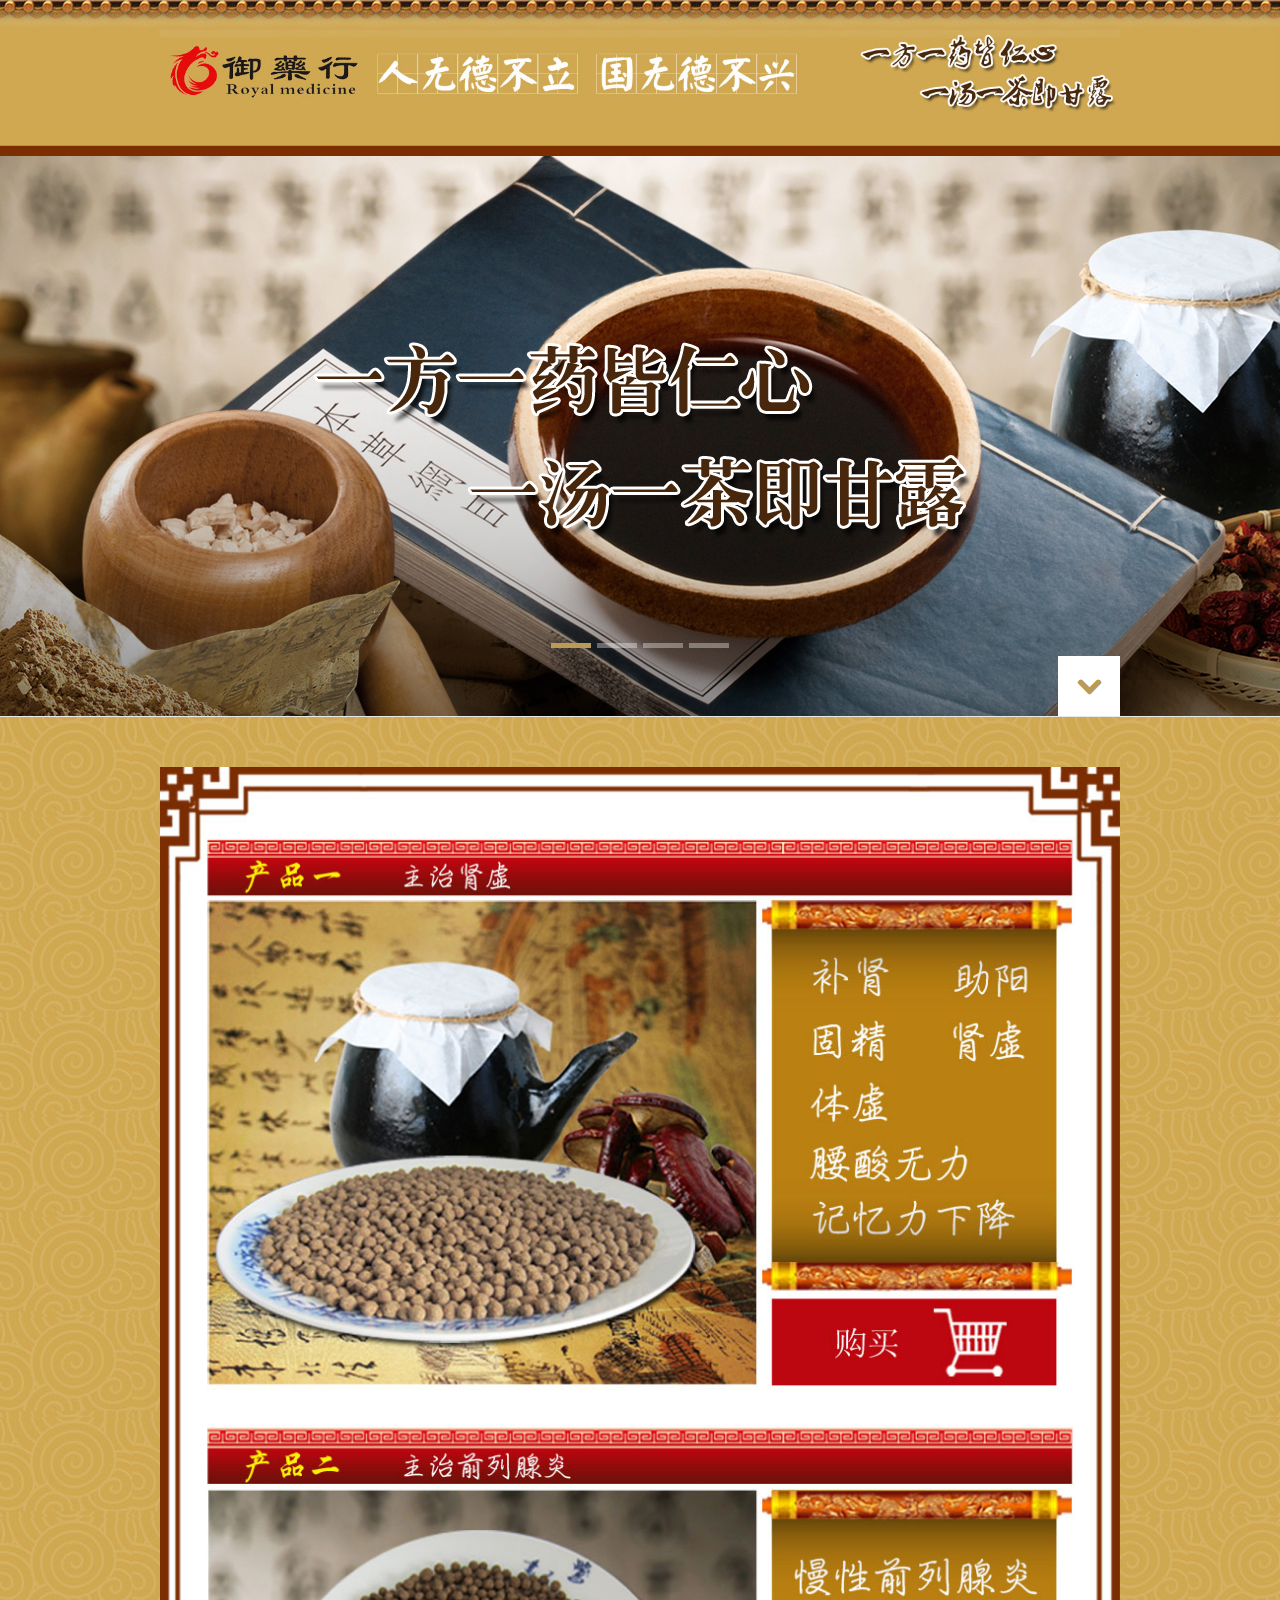
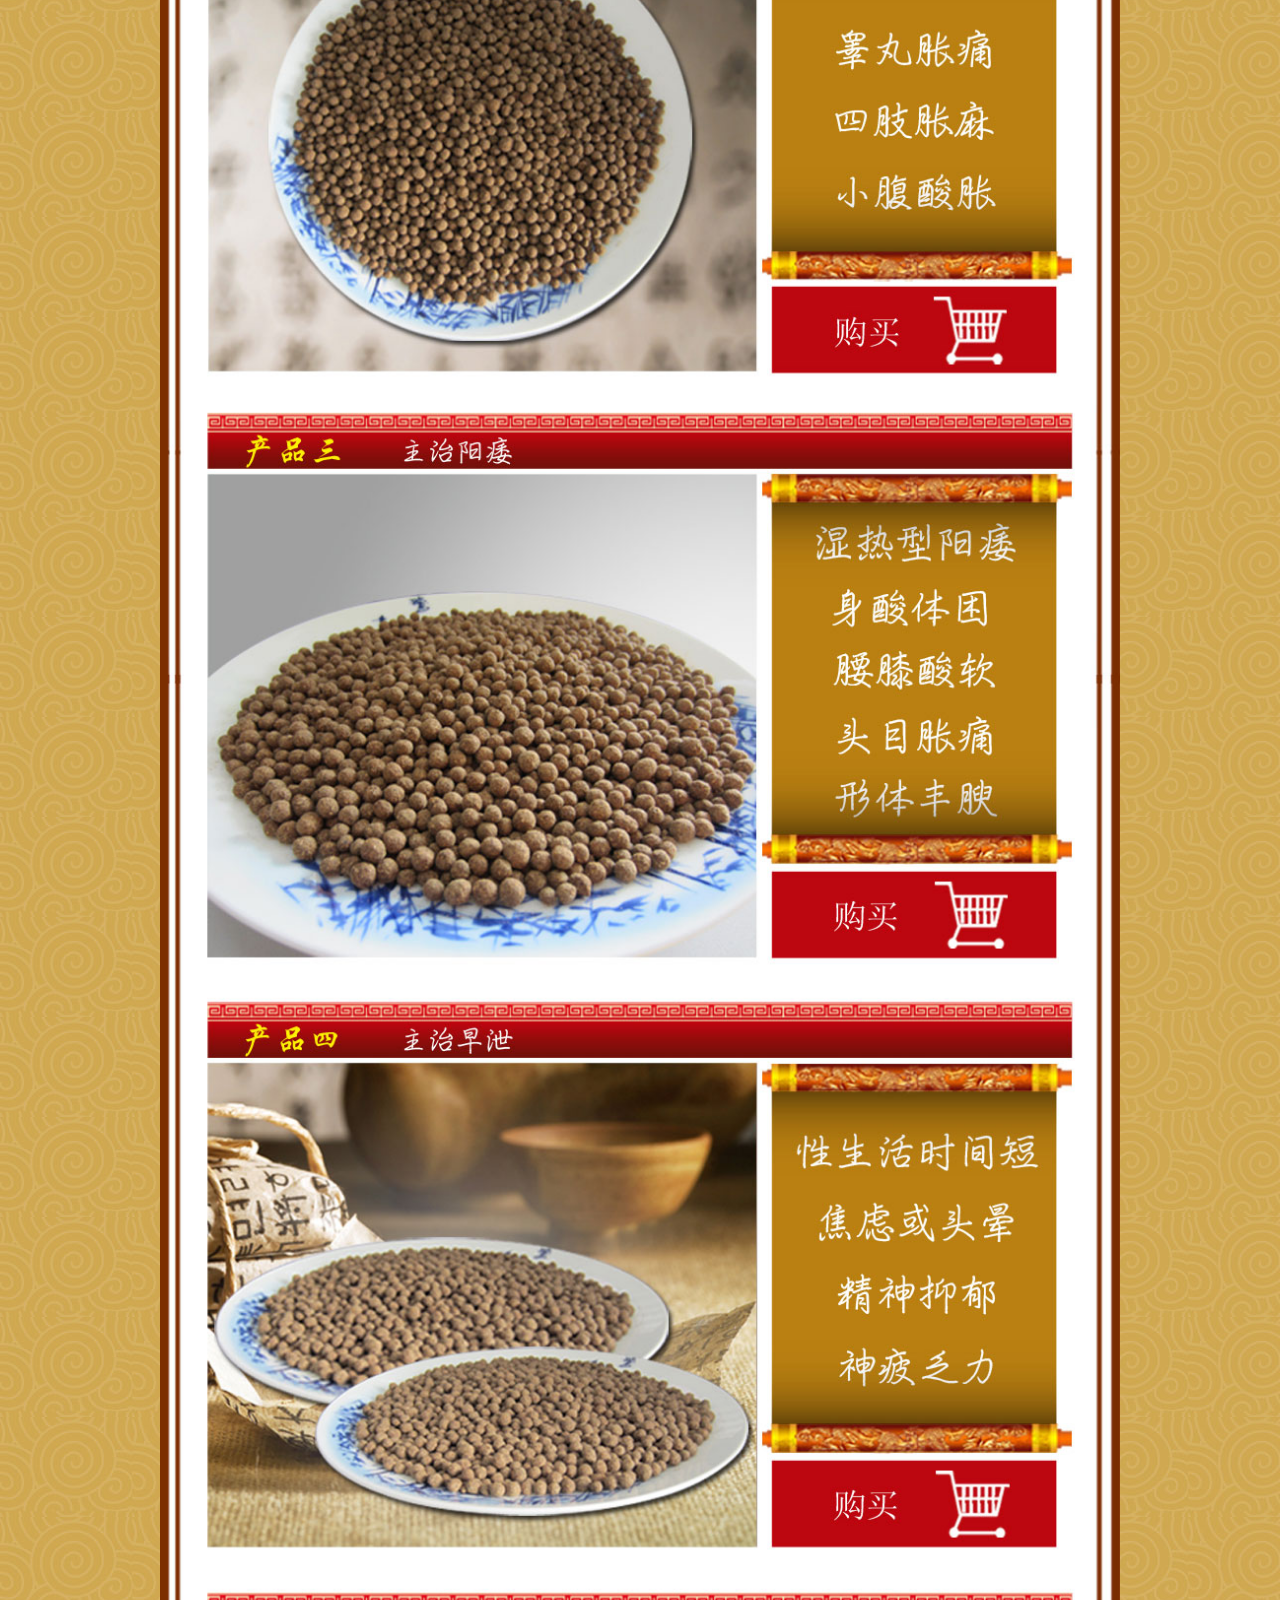
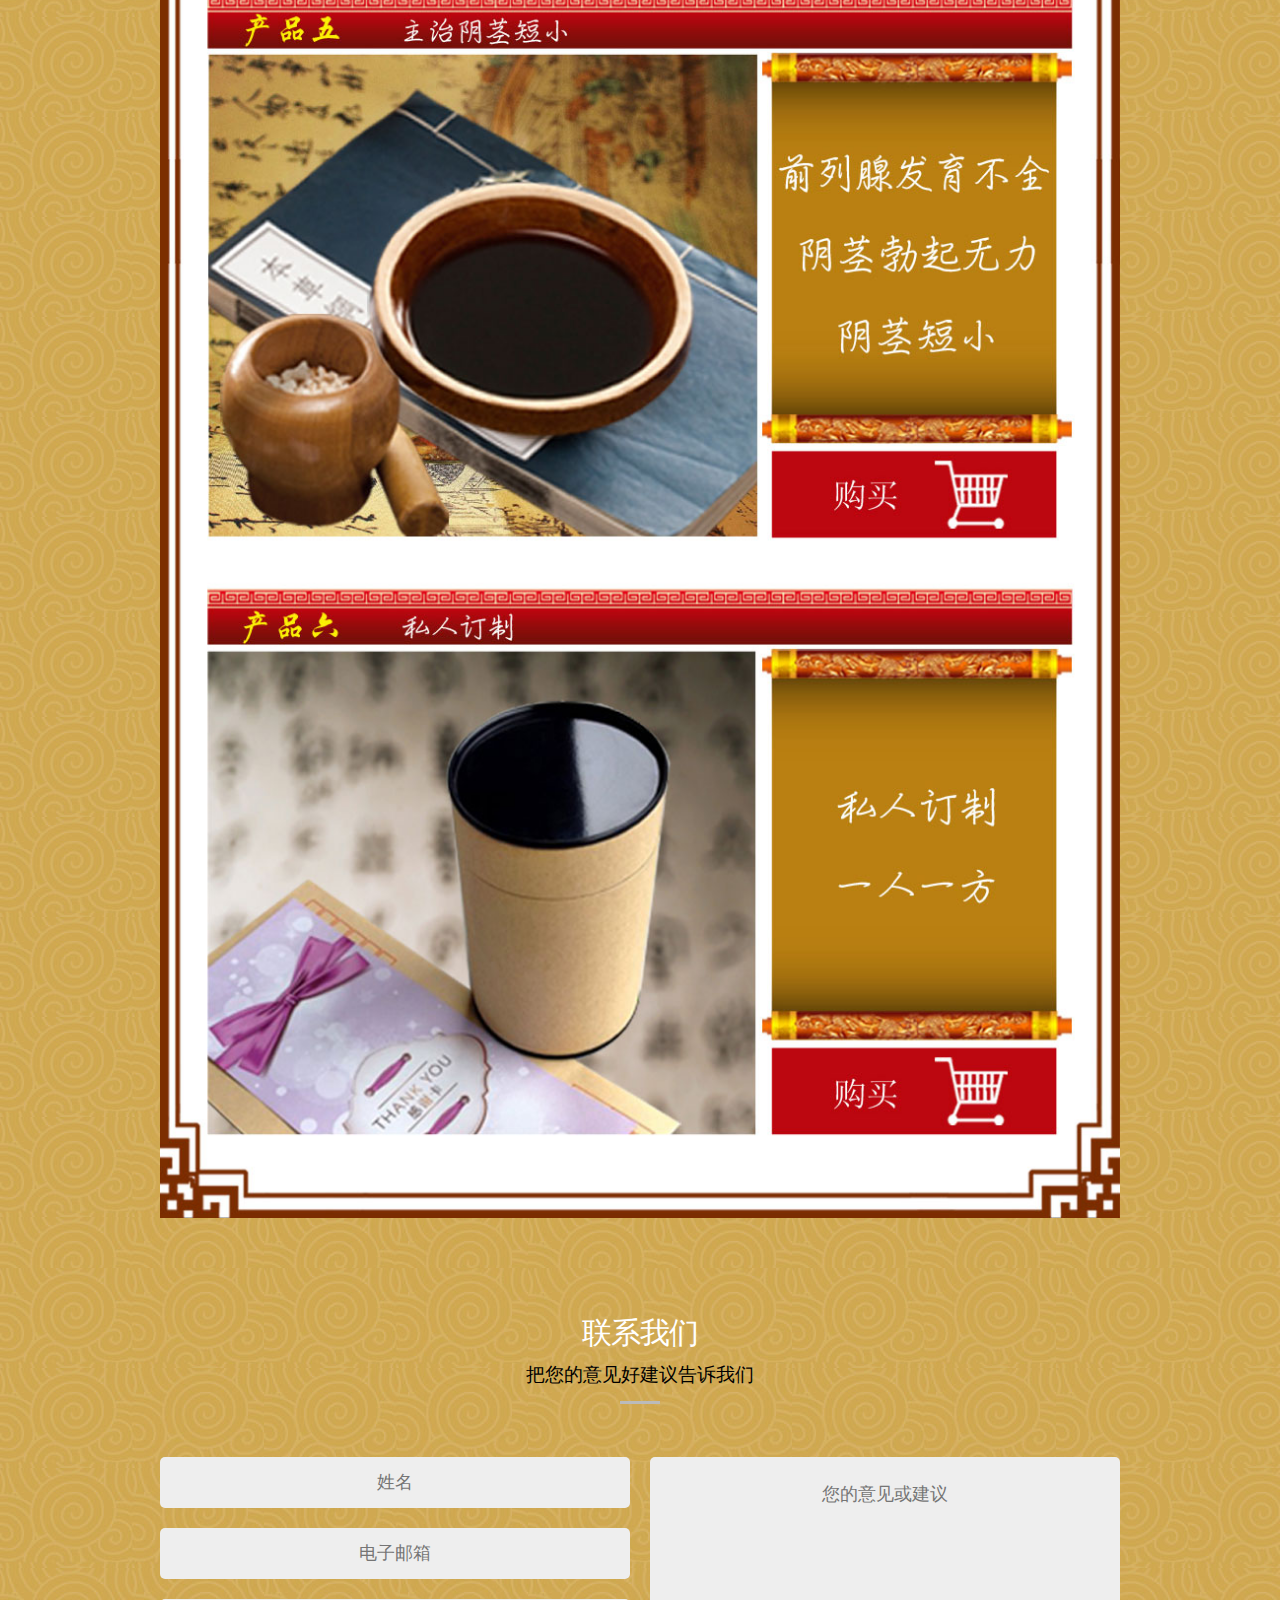
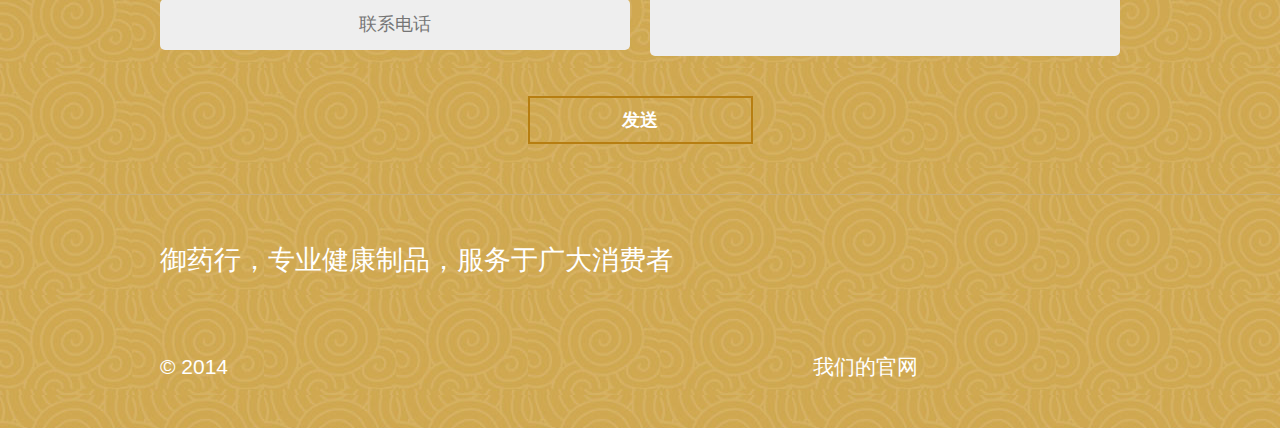
<file: index.html>
<!DOCTYPE HTML>
<!--[if lt IE 9]><html class="lt-ie9"><![endif]-->
<!--[if gt IE 9]><html><![endif]-->
<!--[if !IE]>--> 
<html> <!--<![endif]-->
<head>
<meta http-equiv="Content-Type" content="text/html; charset=utf-8">
<meta name="viewport" content="initial-scale = 1.0, maximum-scale = 1.0, user-scalable = no, width = device-width">
<link rel="shortcut icon" href="imgs/favicon.png">
<title>御药行</title>

<!--[if lt IE 10]>
<link rel="stylesheet" type="text/css" href="css/ie.css" media="screen">
<![endif]-->

<!--[if lt IE 9]>
<script type="text/javascript" src="js/html5shiv.js"></script>
<script type="text/javascript" src="js/html5shiv-printshiv.js"></script>
<![endif]-->
<link rel="stylesheet" type="text/css" href="css/reset.css" media="screen">
<!--Foundations 4 Stylesheets-->
<link rel="stylesheet" type="text/css" href="css/foundation.css" media="screen">
<link rel="stylesheet" type="text/css" href="css/normalize.css" media="screen">

<!--Font Awesome Stylesheet-->
<link rel="stylesheet" type="text/css" href="css/font-awesome.css" media="screen">

<!--Source Sans Pro Google Web Font-->
<!-- <link href='http://fonts.googleapis.com/css?family=Source+Sans+Pro:200,300,400,600,700,900,200italic,300italic,400italic,600italic,700italic,900italic' rel='stylesheet' type='text/css'> -->

<!--Light Box Plugin Stylesheet-->
<link rel="stylesheet" type="text/css" href="css/magnificPopup.css" media="screen">

<!--Tool Tip CSS3 Pulgin-->
<link rel="stylesheet" type="text/css" href="css/hint.css" media="screen">

<!--Main Stylesheet-->
<link rel="stylesheet" type="text/css" href="css/style.css" media="screen">

<!--jQuery JavaScript Library v1.10.2-->
<script type="text/javascript" src="js/jquery.js"> </script>

<!--Foundations 4 JavaScript-->
<script type="text/javascript" src="js/foundation.js"> </script>

<!--Nice Scroll jQuery Plugin-->
<script type="text/javascript" src="js/jquery.nicescroll.min.js"> </script>

<!--jQuery Cycle Plugin-->
<script type="text/javascript" src="js/jqueryCycle.js"> </script>

<!--Lightbox Plugin-->
<script type="text/javascript" src="js/magnificPopup.js"> </script>

<!--jQuery Parallax Plugin-->
<script type="text/javascript" src="js/jquery.parallax-1.1.3.js"> </script>

<!--Appear.js jQuery Plugin -->
<script type="text/javascript" src="js/appear.js"> </script>

<!--Isotope jQuery Plugin -->
<script type="text/javascript" src="js/jquery.isotope.js"> </script>

<!--General Initialization-->
<script type="text/javascript" src="js/general.js"> </script>


</head>

<body>

<div class="loading">
	<div class="holder"><img src="imgs/loading.gif" width="66" height="66" alt="Loading" title="Loading"></div>
</div>

<!--Start of Header-->
<header  class="header-fiexd">
    <div class="row"> 
        <div class="large-12 medium-6 small-4 column"> 
        	<a href="#" class="logo"><img src="imgs/logo.jpg"></a>
        </div>
        
     <!--    <div class="medium-6 small-8 large-hidden medium-show column"> 
        	<a href="#" class="mobileMenuIcon"><i class="icon-reorder"> </i> </a>
        </div>
        
        <div class="large-7 medium-hidden column menu-mt"> 
        	<nav>
            	<ul class="menu-li-border"> 
                    <li class="selected"><a href="#home" class="scroll">首页</a></li>
                    <li><a href="#works" class="scroll">产品</a></li>
                    <li><a href="#contact" class="scroll">联系我们</a></li>
                </ul>
            </nav>
        </div> -->
        
    </div>
</header>
<!--End of Header-->

<!--Start of Banner-->
<section class="banner banner-top" id="home">
		
        <!--Start of Banner Images-->
        <div class="bannerImages" data-cycle-pause-on-hover="true">
            
            <!--Start of Banner Slide-->
            <div class="slide">
            	<img src="imgs/banner1.jpg" class="banner-slide-img" alt="Quality Craftsmanship" title="Quality Craftsmanship">
            </div>
            <!--End of Banner Slide-->
            
            <!--Start of Banner Slide-->
            <div class="slide">
            	<img src="imgs/banner2.jpg" class="banner-slide-img" alt="Pixel Perfect" title="Pixel Perfect">
            </div>
            <!--End of Banner Slide-->
            
            <!--Start of Banner Slide-->
            <div class="slide">
            	<img src="imgs/banner3.jpg" class="banner-slide-img"alt="Let's Get Minimal" title="Let's Get Minimal">
            </div>
            <!--End of Banner Slide-->
            
            <!--Start of Banner Slide-->
            <div class="slide">
            	<img src="imgs/banner4.jpg" class="banner-slide-img"alt="We are Hextag" title="We are Hextag">
            </div>
            <!--End of Banner Slide-->
            
        </div>
        <!--End of Banner Images-->
        
        <!--Start of Banner Arrows-->
        <a href="#" class="prev"><i class="icon-angle-left"></i></a>
        <a href="#" class="next"><i class="icon-angle-right"></i></a>
        <!--End of Banner Arrows-->
        
        <!--Start of Banner Navigation-->
        <div class="bannerNav">
        	<div class="row"> 
            	<div class="large-12 column">
                	<div class="controls"></div>
                </div>
            </div>
        </div>
        <!--End of Banner Navigation-->
        
        <!--Start of Down Arrow-->
        <div class="downArrow"> 
        	<div class="row">
            	<div class="large-1 small-2 column push-11"> 
                	<a href="#works" class="scroll down"><i class="icon-chevron-down"></i></a>
                </div>
            </div>
        </div>
        <!--End of Down Arrow-->
        
</section>
<!--End of Banner-->
<section class="works products-bg" id="works">
    <div class="row">        
       
        
        <!--Start of Portfolio Items-->
        <div class="large-12 column portfolio">
            <div class="row">
                <div class="large-12 medium-6 small-12 column element print">
                   <a href="products_detail.html"><img src="imgs/products_01.jpg"></a> 
                </div>
                <div class="large-12 medium-6 small-12 column element print">
                    <a href="products_detail.html"> <img src="imgs/products_02.jpg"></a> 
                </div>
                <div class="large-12 medium-6 small-12 column element print">
                    <a href="products_detail.html"><img src="imgs/products_03.jpg"></a> 
                </div>
                <div class="large-12 medium-6 small-12 column element print">
                     <a href="products_detail.html"><img src="imgs/products_04.jpg"></a> 
                </div>
                <div class="large-12 medium-6 small-12 column element print">
                     <a href="products_detail.html"><img src="imgs/products_05.jpg"></a> 
                </div>
                <div class="large-12 medium-6 small-12 column element print">
                     <a href="products_detail.html"><img src="imgs/products_06.jpg"></a> 
                </div>
          
           
                
            </div>	
        </div>
        <!--End of Portfolio Items-->
        
    </div>
</section>
<!--End of Recent Works-->

<!--Start of Contact-->
<section class="contact products-bg" id="contact">
	<div class="row">
		
        <!--Start of Heading-->
        <div class="large-7 medium-10 small-12 medium-centered large-centered column">
            <div class="heading"> 
                <h2>联系我们</h2>
                <p class="contactus-p">把您的意见好建议告诉我们</p>
                <span>&nbsp;</span>
            </div>
        </div>
        <!--End of Heading-->
        
        <!--Start of Contact Form-->
        <div class="large-12 column">
        	<div class="row">
            	<form>
                    <div class="large-6 medium-12 column">
                        <input type="text" name="name" class="defaultText" placeholder="姓名">
                        <input type="text" name="email" class="defaultText" placeholder="电子邮箱">
                        <input type="text" name="dob" class="defaultText" placeholder="联系电话">
                    </div>
                    <div class="large-6 medium-12 column">
                        <textarea name="comment" class="defaultText" placeholder="您的意见或建议"></textarea>
                    </div>
                    
                    <div class="large-3 large-centered medium-6 medium-centered column">
                    	<input name="" type="button" value="发送">
                    </div>
                </form>
            </div>
        </div>
        <!--End of Contact Form-->
        
    </div>
</section> 
<!--End of Contact-->

<!--Start of Footer-->
<footer class="products-bg">
    <div class="row">
        <div class="large-12 column">
         <h3>御药行，专业健康制品，服务于广大消费者</h3>   
        </div>
        <div class="large-8 medium-12 column">
            <h4>© 2014 <br/> </h4>
        </div>
        <div class="large-4 medium-12 column">
           <a><h4>我们的官网</h4></a>
        </div>
    </div>
</footer>
<!--End of Footer-->
</body>
</html>
</file>
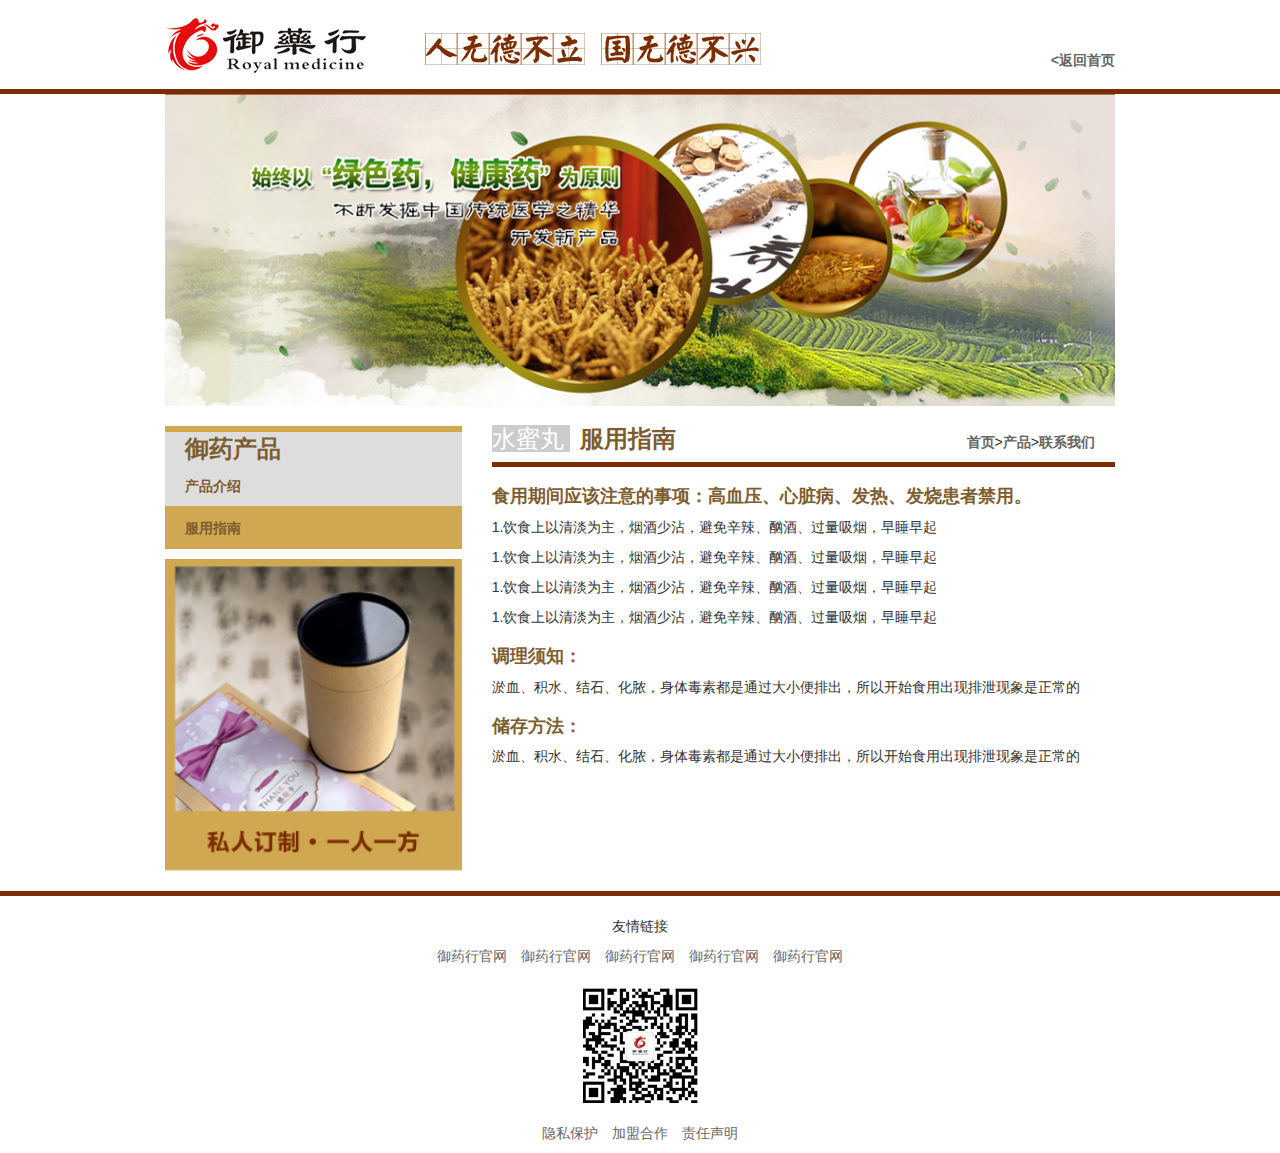
<file: products_design.html>
<!DOCTYPE html>
<html lang="en">
  <head>
    <meta charset="UTF-8">
    <title>
      产品详情页面
    </title>
    <link href="css/reset.css" rel='stylesheet' type='text/css' />
    <link href="css/font-awesome.min.css" rel="stylesheet">
    <!-- Custom Theme files -->
    <link href="css/style.css" rel='stylesheet' type='text/css' />
    <link href="css/bootstrap.css" rel='stylesheet' type='text/css' />
    <!-- jQuery (necessary for Bootstrap's JavaScript plugins) -->
    <script src="js/jquery.min.js">
    </script>
    <script src="js/bootstrap.min.js">
    </script>
  </head>
  
  <body>
    <div class="wapper">
      <!-- menu -->
      <div class="navmenu">
        <div class="container">
          <a href="index.html"><img src="imgs/logo1.png"></a>
          <a class="fr mt40 cr999 products-backhome" href="">
            <返回首页</a>
        </div>
      </div>
      <!-- menu end -->
      <!-- banner -->
      <div class="container">
        <img class="img-responsive pbannerh" src="imgs/pbanner1.png">
      </div>
      <!-- main -->
      <div class="maincontent">
        <div class="container">
          <div class="row">
            <div class="col-xs-4 ">
              <div class="products-leftmenu">
                <span class="products-detail-title">
                  御药产品
                </span>
                <ul class="nav nav-pills nav-stacked" role="tablist">
                  <li role="presentation" ><a href="products_detail.html">产品介绍</a></li>
                  <li role="presentation" class="active"><a href="products_design.html">服用指南</a></li>
                </ul>
              </div>
              <img class="mt10 products-leftimg" src="imgs/left_img.png">
            </div>
            <div class="col-xs-8">
              <div class="row products-rightrow">
                <div class="products-righttitle">
                  <h3>
                    <span class="products-righttilele-span ">
                      水蜜丸
                    </span>
                    <span class="products-righttilele-rspan">
                      服用指南
                    </span>
                  </h3>
                  <div class="products-navmenu">
                    <a href="">首页</a>><a href="'">产品</a>><a href="">联系我们</a>
                  </div>
                </div>
                <h4 class="products-design-h">食用期间应该注意的事项：高血压、心脏病、发热、发烧患者禁用。</h4>
                <p>
                  1.饮食上以清淡为主，烟酒少沾，避免辛辣、酗酒、过量吸烟，早睡早起
                </p>
                <p>
                  1.饮食上以清淡为主，烟酒少沾，避免辛辣、酗酒、过量吸烟，早睡早起
                </p>
                <p>
                  1.饮食上以清淡为主，烟酒少沾，避免辛辣、酗酒、过量吸烟，早睡早起
                </p>
                <p>
                  1.饮食上以清淡为主，烟酒少沾，避免辛辣、酗酒、过量吸烟，早睡早起
                </p>
                 <h4  class="products-design-h">
                   调理须知：
                 </h4>
                 <p>淤血、积水、结石、化脓，身体毒素都是通过大小便排出，所以开始食用出现排泄现象是正常的</p>
                  <h4 class="products-design-h">
                   储存方法：
                 </h4>
                 <p>淤血、积水、结石、化脓，身体毒素都是通过大小便排出，所以开始食用出现排泄现象是正常的</p>
           
            
              </div>
             
           
            </div>
          </div>
          <!-- row end -->
          <div>
          </div>
        </div>
      </div>
      <!-- footer -->
      <div class="pfooter mt20 wmw">
        <div class="text-center">
          <p class="mt20">友情链接</p>
          <a href="">御药行官网</a>
          <a href="">御药行官网</a>
          <a href="">御药行官网</a>
          <a href="">御药行官网</a>
          <a href="">御药行官网</a>
         <div class="mt20">
           <img src="imgs/code.png">  
           <p class="mt20">
               <a href="">隐私保护</a>
               <a href="">加盟合作</a>
               <a href="">责任声明</a>
           </p>
        
         </div>
          
        
        </div>

      </div>
    </div>
  </body>

</html>
</file>
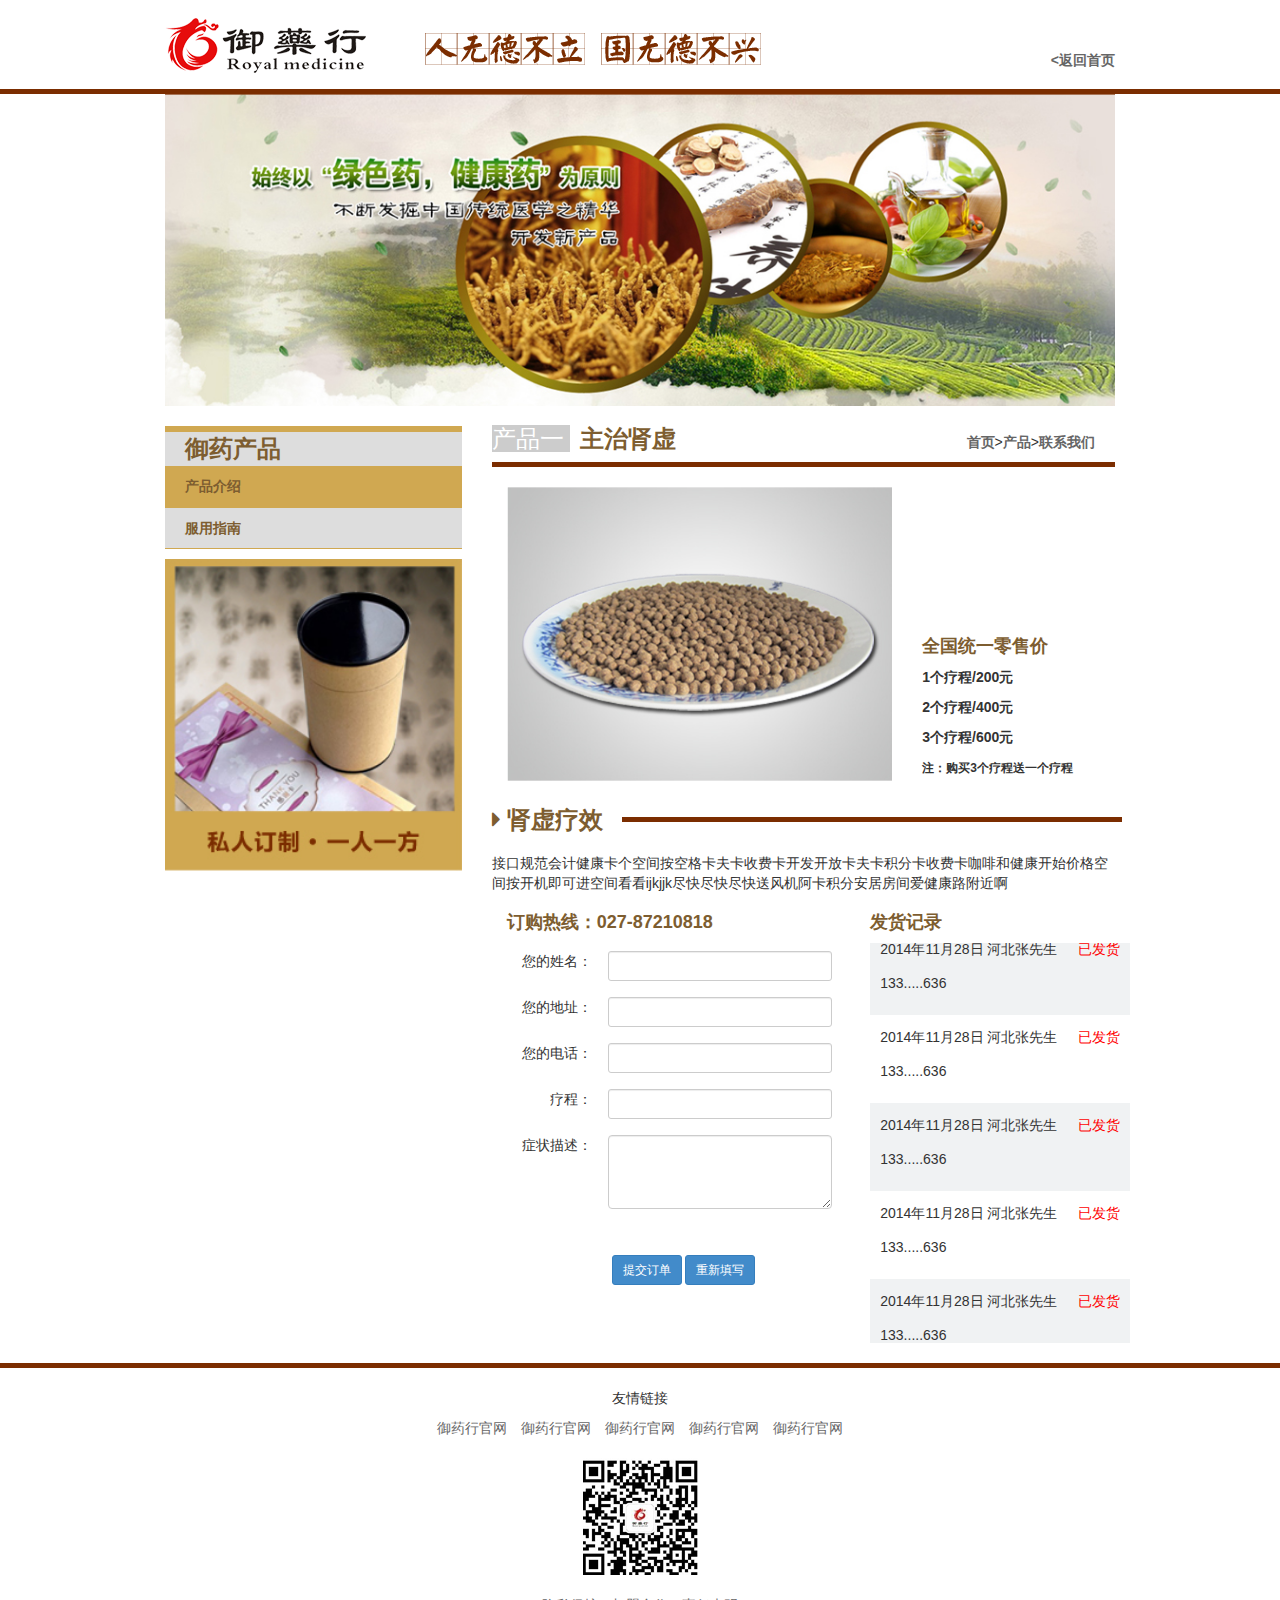
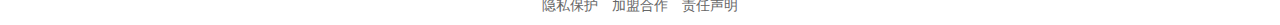
<file: products_detail.html>
<!DOCTYPE html>
<html lang="en">
  <head>
    <meta charset="UTF-8">
    <title>
      产品详情页面
    </title>
    <link href="css/reset.css" rel='stylesheet' type='text/css' />
    <link href="css/font-awesome.min.css" rel="stylesheet">
    <!-- Custom Theme files -->
    <link href="css/style.css" rel='stylesheet' type='text/css' />
    <link href="css/bootstrap.css" rel='stylesheet' type='text/css' />
    <!-- jQuery (necessary for Bootstrap's JavaScript plugins) -->
    <script src="js/jquery.min.js">
    </script>
    <script type="text/javascript" src="js/scroll.js"></script>
    <script src="js/bootstrap.min.js">
    </script>
  </head>
  
  <body>
    <div class="wapper">
      <!-- menu -->
      <div class="navmenu">
        <div class="container">
          <a href="index.html"><img src="imgs/logo1.png"></a>
          <a class="fr mt40 cr999 products-backhome" href="">
            <返回首页</a>
        </div>
      </div>
      <!-- menu end -->
      <!-- banner -->
      <div class="container">
        <img class="img-responsive pbannerh" src="imgs/pbanner1.png">
      </div>
      <!-- main -->
      <div class="maincontent">
        <div class="container">
          <div class="row">
            <div class="col-xs-4 ">
              <div class="products-leftmenu">
                <span class="products-detail-title">
                  御药产品
                </span>
                <ul class="nav nav-pills nav-stacked" role="tablist">
                  <li role="presentation" class="active" ><a href="products_detail.html">产品介绍</a></li>
                  <li role="presentation" ><a href="products_design.html">服用指南</a></li>
                </ul>
              </div>
              <img class="mt10 products-leftimg" src="imgs/left_img.png">
            </div>
            <div class="col-xs-8">
              <div class="row products-rightrow">
                <div class="products-righttitle">
                  <h3>
                    <span class="products-righttilele-span ">
                      产品一
                    </span>
                    <span class="products-righttilele-rspan">
                      主治肾虚
                    </span>
                  </h3>
                  <div class="products-navmenu">
                    <a href="">首页</a>><a href="'">产品</a>><a href="">联系我们</a>
                  </div>
                </div>
                <div class="col-xs-8">
                  <div class="mt20">
                    <img class="img-responsive products-detailimg" src="imgs/products_show.png">
                  </div>
                </div>
                <div class="col-xs-4 products-feature">
                  <h4>
                    全国统一零售价
                  </h4>
                  <p>
                    1个疗程/200元
                  </p>
                  <p>
                    2个疗程/400元
                  </p>
                  <p>
                    3个疗程/600元
                  </p>
                  <p>
                    <span class="f12">
                      注：购买3个疗程送一个疗程
                    </span>
                  </p>
                </div>
              </div>
              <div class="row products-rightrow">
                <div class="products-righttitle1">
                  <h3>
                    <span class="products-righttilele-rspan">
                      <i class="fa fa-caret-right"></i>
                     肾虚疗效
                    </span>
                  </h3>
                  <div class="products-detail">
                    
                  </div>
                </div>
                <p class="mt20">接口规范会计健康卡个空间按空格卡夫卡收费卡开发开放卡夫卡积分卡收费卡咖啡和健康开始价格空间按开机即可进空间看看ijkjjk尽快尽快尽快送风机阿卡积分安居房间爱健康路附近啊</p>
                
              </div>
              <div class="row products-rightrow">                             
                <div class="col-xs-7">
                  <h4 class="products-form-h">订购热线：027-87210818</h4>
                  <form role="form">
                     <table class="table detail-table">
                       <tbody>
                          <tr>
                             <td class="detail-table-td">您的姓名：</td>
                             <td><input type="text" class="form-control input-sm"  ></td>
                          </tr>
                          <tr>
                             <td class="detail-table-td">您的地址：</td>
                             <td><input type="text" class="form-control input-sm"  ></td>
                          </tr>
                          <tr>
                             <td class="detail-table-td">您的电话：</td>
                             <td><input type="text" class="form-control input-sm"  ></td>
                          </tr>
                          <tr>
                             <td class="detail-table-td">疗程：</td>
                             <td><input type="text" class="form-control input-sm"  ></td>
                          </tr>
                          <tr>
                             <td class="detail-table-td">症状描述：</td>
                             <td><textarea class="form-control" rows="3"></textarea></td>
                          </tr>
                          <tr>
                             <td colspan="2" class="text-center">
                              <div class="mt30 ml20">
                                 <button type="button" class="btn btn-primary btn-sm">提交订单</button>
                                 <button type="reset" class="btn btn-primary btn-sm">重新填写</button>
                              </div>
                             </td>
                          </tr>
                       </tbody>
                    </table>
                  </form>
                  </div>
                  <div class="col-xs-5">
                    <div class="box">
                      <div class="bcon">
                       <h4 class="products-form-h">发货记录</h4>
                        <!-- 代码开始 -->
                        <div class="list_lh">
                          <ul>
                            <li>
                              <p>2014年11月28日&nbsp;河北张先生 <span class="crred">已发货</span></p>
                              <p>133.....636</p>
                            </li>
                            <li>
                              <p>2014年11月28日&nbsp;河北张先生 <span class="crred">已发货</span></p>
                              <p>133.....636</p>
                            </li>
                            <li>
                              <p>2014年11月28日&nbsp;河北张先生 <span class="crred">已发货</span></p>
                              <p>133.....636</p>
                            </li>
                            <li>
                              <p>2014年11月28日&nbsp;河北张先生 <span class="crred">已发货</span></p>
                              <p>133.....636</p>
                            </li>
                            <li>
                              <p>2014年11月28日&nbsp;河北张先生 <span class="crred">已发货</span></p>
                              <p>133.....636</p>
                            </li>
                          </ul>
                        </div>
                        <!-- 代码结束 -->
                      </div>
                    </div>
                  </div>                           
              </div>
            </div>
          </div>
          <!-- row end -->
          <div>
          </div>
        </div>
      </div>
      <!-- footer -->
      <div class="pfooter mt20 wmw">
        <div class="text-center">
          <p class="mt20">友情链接</p>
          <a href="">御药行官网</a>
          <a href="">御药行官网</a>
          <a href="">御药行官网</a>
          <a href="">御药行官网</a>
          <a href="">御药行官网</a>
         <div class="mt20">
           <img src="imgs/code.png">  
           <p class="mt20">
               <a href="">隐私保护</a>
               <a href="">加盟合作</a>
               <a href="">责任声明</a>
           </p>
        
         </div>
          
        
        </div>

      </div>
    </div>

  <script type="text/javascript">
$(document).ready(function(){
  $('.list_lh li:even').addClass('lieven');
})
$(function(){
  $("div.list_lh").myScroll({
    speed:40, //数值越大，速度越慢
    rowHeight:68 //li的高度
  });
});
</script>
  </body>

</html>
</file>
<file: css/ie.css>
/*CSS Flip Fallback*/
.no-csstransforms3d .flipper:hover .back {
  z-index: 2;
}

.no-csstransforms3d .mobileMenuIcon {
  display: none;
}
</file>
<file: css/hint.css>
/*! Hint.css - v1.3.0 - 2013-08-05
* http://kushagragour.in/lab/hint/
* Copyright (c) 2013 Kushagra Gour; Licensed MIT */

.hint,[data-hint]{position:relative;display:inline-block}.hint:before,.hint:after,[data-hint]:before,[data-hint]:after{position:absolute;-webkit-transform:translate3d(0,0,0);-moz-transform:translate3d(0,0,0);transform:translate3d(0,0,0);visibility:hidden;opacity:0;z-index:1000000;pointer-events:none;-webkit-transition:.3s ease;-moz-transition:.3s ease;transition:.3s ease}.hint:hover:before,.hint:hover:after,.hint:focus:before,.hint:focus:after,[data-hint]:hover:before,[data-hint]:hover:after,[data-hint]:focus:before,[data-hint]:focus:after{visibility:visible;opacity:1}.hint:before,[data-hint]:before{content:'';position:absolute;background:transparent;border:6px solid transparent;z-index:1000001}.hint:after,[data-hint]:after{content:attr(data-hint);background:#434343;color:#fff;text-shadow:0 -1px 0 #434343;padding:8px 10px;font-size:14px;line-height:12px;white-space:nowrap;box-shadow:4px 4px 8px rgba(0,0,0,.3)}.hint--top:before{border-top-color:#434343}.hint--bottom:before{border-bottom-color:#434343}.hint--left:before{border-left-color:#434343}.hint--right:before{border-right-color:#434343}.hint--top:before{margin-bottom:-12px}.hint--top:after{margin-left:-18px}.hint--top:before,.hint--top:after{bottom:100%;left:50%}.hint--top:hover:after,.hint--top:hover:before,.hint--top:focus:after,.hint--top:focus:before{-webkit-transform:translateY(-8px);-moz-transform:translateY(-8px);transform:translateY(-8px)}.hint--bottom:before{margin-top:-12px}.hint--bottom:after{margin-left:-18px}.hint--bottom:before,.hint--bottom:after{top:100%;left:50%}.hint--bottom:hover:after,.hint--bottom:hover:before,.hint--bottom:focus:after,.hint--bottom:focus:before{-webkit-transform:translateY(8px);-moz-transform:translateY(8px);transform:translateY(8px)}.hint--right:before{margin-left:-12px;margin-bottom:-6px}.hint--right:after{margin-bottom:-14px}.hint--right:before,.hint--right:after{left:100%;bottom:50%}.hint--right:hover:after,.hint--right:hover:before,.hint--right:focus:after,.hint--right:focus:before{-webkit-transform:translateX(8px);-moz-transform:translateX(8px);transform:translateX(8px)}.hint--left:before{margin-right:-12px;margin-bottom:-6px}.hint--left:after{margin-bottom:-14px}.hint--left:before,.hint--left:after{right:100%;bottom:50%}.hint--left:hover:after,.hint--left:hover:before,.hint--left:focus:after,.hint--left:focus:before{-webkit-transform:translateX(-8px);-moz-transform:translateX(-8px);transform:translateX(-8px)}.hint--error:after{background-color:#b34e4d;text-shadow:0 -1px 0 #592726}.hint--error.hint--top:before{border-top-color:#b34e4d}.hint--error.hint--bottom:before{border-bottom-color:#b34e4d}.hint--error.hint--left:before{border-left-color:#b34e4d}.hint--error.hint--right:before{border-right-color:#b34e4d}.hint--warning:after{background-color:#c09854;text-shadow:0 -1px 0 #6c5328}.hint--warning.hint--top:before{border-top-color:#c09854}.hint--warning.hint--bottom:before{border-bottom-color:#c09854}.hint--warning.hint--left:before{border-left-color:#c09854}.hint--warning.hint--right:before{border-right-color:#c09854}.hint--info:after{background-color:#3986ac;text-shadow:0 -1px 0 #193b4d}.hint--info.hint--top:before{border-top-color:#3986ac}.hint--info.hint--bottom:before{border-bottom-color:#3986ac}.hint--info.hint--left:before{border-left-color:#3986ac}.hint--info.hint--right:before{border-right-color:#3986ac}.hint--success:after{background-color:#458746;text-shadow:0 -1px 0 #1a321a}.hint--success.hint--top:before{border-top-color:#458746}.hint--success.hint--bottom:before{border-bottom-color:#458746}.hint--success.hint--left:before{border-left-color:#458746}.hint--success.hint--right:before{border-right-color:#458746}.hint--always:after,.hint--always:before{opacity:1;visibility:visible}.hint--always.hint--top:after,.hint--always.hint--top:before{-webkit-transform:translateY(-8px);-moz-transform:translateY(-8px);transform:translateY(-8px)}.hint--always.hint--bottom:after,.hint--always.hint--bottom:before{-webkit-transform:translateY(8px);-moz-transform:translateY(8px);transform:translateY(8px)}.hint--always.hint--left:after,.hint--always.hint--left:before{-webkit-transform:translateX(-8px);-moz-transform:translateX(-8px);transform:translateX(-8px)}.hint--always.hint--right:after,.hint--always.hint--right:before{-webkit-transform:translateX(8px);-moz-transform:translateX(8px);transform:translateX(8px)}.hint--rounded:after{border-radius:4px}.hint--bounce:before,.hint--bounce:after{-webkit-transition:opacity .3s ease,visibility .3s ease,-webkit-transform .3s cubic-bezier(0.71,1.7,.77,1.24);-moz-transition:opacity .3s ease,visibility .3s ease,-moz-transform .3s cubic-bezier(0.71,1.7,.77,1.24);transition:opacity .3s ease,visibility .3s ease,transform .3s cubic-bezier(0.71,1.7,.77,1.24)}
</file>
<file: css/style.css>
/*Colors*/
/*General*/
/*General Mixins*/
/*General Document Styles*/
body {
  font-family: 'Source Sans Pro', Helvetica, Arial, sans-serif;
  color: #999b9e;
}

.heading {
  float: left;
  width: 100%;
  padding: 0 0 40px 0;
  text-align: center;
}
.heading h2 {
  color: #fff;
  font-size: 1.875em;
  font-weight: 400;
  margin: 0;
  letter-spacing: -1px;
}
.heading p {
  font-size: 1.188em;
  font-weight: 400;
  margin: 17px 0;
}
.heading span {
  height: 3px;
  width: 40px;
  background: #bbbbbb;
  display: inline-block;
}

.nicescroll-rails {
  z-index: 9999999999 !important;
}
.nicescroll-rails div {
  -webkit-border-radius: 0 !important;
  -moz-border-radius: 0 !important;
  -ms-border-radius: 0 !important;
  -o-border-radius: 0 !important;
  border-radius: 0 !important;
  background-color: #BA9A57 !important;
  border-color: #BA9A57 !important;
}

.loading {
  width: 100%;
  height: 100%;
  position: fixed;
  background: white;
  z-index: 10000;
  text-align: center;
  display: table;
}
.loading .holder {
  display: table-cell;
  vertical-align: middle;
}

/*Top Bar*/
.topBar {
  float: left;
  width: 100%;
  background: #f2f2f2;
  border-bottom: 1px solid #e7e7e7;
  padding: 5px 0;
}
.topBar a {
  float: right;
  font-size: 1em;
  color: #878787;
  margin: 0 0 0 10px;
  -webkit-transition: color 0.3s ease-in, color 0.35s ease-out;
  -moz-transition: color 0.3s ease-in, color 0.35s ease-out;
  -o-transition: color 0.3s ease-in, color 0.35s ease-out;
  transition: color 0.3s ease-in, color 0.35s ease-out;
}
.topBar a:hover {
  color: #66cdbd;
}

/*Header*/
header {
  float: left;
  width: 100%;
  padding: 30px 0 22px 0;
  border-bottom: 6px solid #7c2e00;
  background: url(../imgs/menu_bg.jpg) repeat-x !important;
}
header a.logo {
  font-size: 1.875em;
  font-weight: 700;
  color: #5f6265;
  letter-spacing: -1px;
}
header a.logo:hover {
  color: #66cdbd;
}
header a.mobileMenuIcon {
  float: right;
  margin: -3px 0 0 0;
}
header a.mobileMenuIcon:hover i {
  color: #66cdbd;
}
header a.mobileMenuIcon i {
  color: #999b9e;
  font-size: 2em;
}
header nav ul {
  float: right;
  list-style: none;
  margin: 0;
  line-height: 1em;
  padding: 4px 0 0 0;
}
header nav ul li {
  float: left;
  padding: 0 0 4px 0;
  margin: 0 0 0 33px;
}
header nav ul li:hover a {
  color: #000;
}
header nav ul li.selected a {
  font-weight: bolder;
}
header nav ul li a {
  font-weight: bolder;
  letter-spacing: -1px;
  font-size: 1.125em;
  color: #333;
  -webkit-transition: color 0.3s ease-in;
  -moz-transition: color 0.3s ease-in;
  -o-transition: color 0.3s ease-in;
  transition: color 0.3s ease-in;
}

/*Banner*/
section.banner {
  float: left;
  width: 100%;
  position: relative;
  overflow: hidden;
}
section.banner .bannerImages {
  float: left;
  width: 100%;
  height: 560px;
  overflow: hidden;
}
section.banner .bannerImages .slide {
  float: left;
  width: 100%;
  position: relative;
  height: 560px;
}
section.banner .bannerImages .slide .text {
  position: absolute;
  float: left;
  width: 100%;
  height: 100%;
  z-index: 2;
  display: table;
  margin: -1000px 0 0 0;
  padding: 0 20px;
  box-sizing: border-box;
}
section.banner .bannerImages .slide .text .holder {
  margin: 0 auto;
  width: 960px;
  text-align: center;
  display: table-cell;
  vertical-align: middle;
}
section.banner .bannerImages .slide .text .holder h2 {
  font-weight: 200;
  font-size: 3.125em;
  color: white;
  margin: 0 0 20px 0;
  float: left;
  width: 100%;
  text-align: center;
}
section.banner .bannerImages .slide .text .holder p {
  font-size: 1.375em;
  font-weight: 200;
  color: white;
  margin: 0;
  line-height: 26px;
  float: left;
  width: 100%;
  text-align: center;
}
section.banner .bannerImages .slide .text .holder a {
  color: white;
  text-transform: uppercase;
  font-weight: 600;
  border: 2px solid white;
  -webkit-transition: color 0.4s ease-in, background 0.4s ease-in, border 0.2s ease-in;
  -moz-transition: color 0.4s ease-in, background 0.4s ease-in, border 0.2s ease-in;
  -o-transition: color 0.4s ease-in, background 0.4s ease-in, border 0.2s ease-in;
  transition: color 0.4s ease-in, background 0.4s ease-in, border 0.2s ease-in;
  padding: 10px 25px;
  display: inline-block;
  margin: 50px 0 0 0;
  font-size: 1.188em;
  opacity: 0;
}
section.banner .bannerImages .slide .text .holder a:hover {
  background: white;
  color: #66cdbd;
}
section.banner .bannerImages .slide img {
  max-width: 1920px;
  position: absolute;
  left: 50%;
  top: 0;
  margin: 0 0 0 -960px;
  z-index: 1;
}
section.banner a.prev {
  position: absolute;
  left: 30px;
  top: 120%;
  color: white;
  z-index: 100;
  font-size: 4.250em;
  margin: -34px 0 0 0;
  -webkit-transition: top 0.3s ease-in;
  -moz-transition: top 0.3s ease-in;
  -o-transition: top 0.3s ease-in;
  transition: top 0.3s ease-in;
}
section.banner a.prev i {
  filter: progid:DXImageTransform.Microsoft.Alpha(Opacity=35);
  opacity: 0.35;
  -webkit-transition: opacity 0.3s ease-in;
  -moz-transition: opacity 0.3s ease-in;
  -o-transition: opacity 0.3s ease-in;
  transition: opacity 0.3s ease-in;
}
section.banner a.prev i:hover {
  filter: progid:DXImageTransform.Microsoft.Alpha(Opacity=100);
  opacity: 1;
}
section.banner a.next {
  position: absolute;
  right: 30px;
  top: 120%;
  color: white;
  z-index: 100;
  font-size: 4.250em;
  margin: -34px 0 0 0;
  -webkit-transition: top 0.3s ease-in;
  -moz-transition: top 0.3s ease-in;
  -o-transition: top 0.3s ease-in;
  transition: top 0.3s ease-in;
}
section.banner a.next i {
  filter: progid:DXImageTransform.Microsoft.Alpha(Opacity=35);
  opacity: 0.35;
  -webkit-transition: opacity 0.3s ease-in;
  -moz-transition: opacity 0.3s ease-in;
  -o-transition: opacity 0.3s ease-in;
  transition: opacity 0.3s ease-in;
}
section.banner a.next i:hover {
  filter: progid:DXImageTransform.Microsoft.Alpha(Opacity=100);
  opacity: 1;
}
section.banner:hover a.prev {
  -webkit-transition: top 0.3s ease-in;
  -moz-transition: top 0.3s ease-in;
  -o-transition: top 0.3s ease-in;
  transition: top 0.3s ease-in;
  top: 50%;
}
section.banner:hover a.next {
  -webkit-transition: top 0.3s ease-in;
  -moz-transition: top 0.3s ease-in;
  -o-transition: top 0.3s ease-in;
  transition: top 0.3s ease-in;
  top: 50%;
}
section.banner .downArrow {
  float: left;
  width: 100%;
  position: absolute;
  bottom: 0;
  left: 0;
  z-index: 100;
}
section.banner .downArrow a.down {
  float: left;
  width: 100%;
  height: 60px;
  background: #fff;
  text-align: center;
}
section.banner .downArrow a.down i {
  color: #BA9A57;
  font-size: 1.688em;
  line-height: 60px;
  -webkit-transition: line-height 0.1s ease-in;
  -moz-transition: line-height 0.1s ease-in;
  -o-transition: line-height 0.1s ease-in;
  transition: line-height 0.1s ease-in;
}
section.banner .downArrow a.down:hover i {
  line-height: 80px;
}
section.banner .bannerNav {
  float: left;
  width: 100%;
  position: absolute;
  bottom: 65px;
  left: 0;
  z-index: 100;
  text-align: center;
}
section.banner .bannerNav span {
  display: inline-block;
  width: 40px;
  height: 5px;
  margin: 0 3px;
  overflow: hidden;
  background: white;
  text-indent: 10000px;
  filter: progid:DXImageTransform.Microsoft.Alpha(Opacity=35);
  opacity: 0.35;
  -webkit-transition: all 0.3s ease-in;
  -moz-transition: all 0.3s ease-in;
  -o-transition: all 0.3s ease-in;
  transition: all 0.3s ease-in;
  cursor: pointer;
}
section.banner .bannerNav span.cycle-pager-active {
  filter: progid:DXImageTransform.Microsoft.Alpha(Opacity=100);
  opacity: 1;
  background: #BA9A57;
}
section.banner .bannerNav span:hover {
  filter: progid:DXImageTransform.Microsoft.Alpha(Opacity=100);
  opacity: 1;
  background: #BA9A57;
}

/*Welcome Text*/
section.welcomeText {
  float: left;
  width: 100%;
  padding: 60px 0;
}
section.welcomeText h1 {
  margin: 0;
  text-align: center;
  font-size: 1.7em;
  font-weight: 300;
  line-height: 32px;
  color: #87898b;
}
section.welcomeText h1 span {
  color: #66cdbd;
  text-decoration: underline;
  font-weight: 400;
}

/*Recent Works*/
section.works {
  float: left;
  width: 100%;
  background: #f2f2f2;
  padding: 50px 0;
  border-top: 1px solid #e7e7e7;
}
section.works .large-6.element {
  width: 48.7%;
}
section.works nav {
  float: left;
  width: 100%;
  text-align: center;
  margin: 0 0 40px 0;
}
section.works nav ul {
  float: left;
  width: 100%;
  text-align: center;
  list-style: none;
  margin: 0;
  padding: 0;
}
section.works nav ul li {
  display: inline-block;
}
section.works nav ul li a {
  display: block;
  font-size: 0.875em;
  font-weight: 600;
  color: #87898b;
  padding: 3px 13px;
  border: 2px solid rgba(135, 137, 139, 0.5);
  -webkit-transition: color 0.2s ease-in, background 0.2s ease-in, border-color 0.2s ease-in;
  -moz-transition: color 0.2s ease-in, background 0.2s ease-in, border-color 0.2s ease-in;
  -o-transition: color 0.2s ease-in, background 0.2s ease-in, border-color 0.2s ease-in;
  transition: color 0.2s ease-in, background 0.2s ease-in, border-color 0.2s ease-in;
}
section.works nav ul li a:hover, section.works nav ul li a.current {
  color: white;
  background: #66cdbd;
  border-color: #66cdbd;
}
section.works article.portfolioItem {
  float: left;
  width: 100%;
  -webkit-perspective: 1000;
  -moz-perspective: 1000;
  -ms-perspective: 1000;
  -o-perspective: 1000;
  perspective: 1000;
  margin: 0 0 20px 0;
}
section.works article.portfolioItem .flipper, section.works article.portfolioItem .front, section.works article.portfolioItem .back {
  float: left;
  width: 100%;
}
section.works article.portfolioItem .flipper {
  -webkit-transition: 1s;
  -moz-transition: 1s;
  -o-transition: 1s;
  transition: 1s;
  -webkit-transform-style: preserve-3d;
  -moz-transform-style: preserve-3d;
  -ms-transform-style: preserve-3d;
  -o-transform-style: preserve-3d;
  transform-style: preserve-3d;
  position: relative;
}
section.works article.portfolioItem .flipper.first {
  filter: progid:DXImageTransform.Microsoft.Alpha(Opacity=0);
  opacity: 0;
}
section.works article.portfolioItem .front, section.works article.portfolioItem .back {
  -webkit-backface-visibility: hidden;
  -moz-backface-visibility: hidden;
  -ms-backface-visibility: hidden;
  -o-backface-visibility: hidden;
  backface-visibility: hidden;
  position: absolute;
  top: 0;
  left: 0;
}
section.works article.portfolioItem .front {
  z-index: 2;
}
section.works article.portfolioItem .back {
  -webkit-transform: rotateY(180deg);
  -moz-transform: rotateY(180deg);
  -ms-transform: rotateY(180deg);
  -o-transform: rotateY(180deg);
  transform: rotateY(180deg);
  background: #66cdbd;
  display: table;
}
section.works article.portfolioItem .back .holder {
  display: table-cell;
  vertical-align: middle;
  text-align: center;
  color: white;
}
section.works article.portfolioItem .back .holder h4 {
  font-size: 1.625em;
  margin: 0 0 5px 0;
  letter-spacing: 0;
  font-weight: 500;
}
section.works article.portfolioItem .back .holder span {
  font-size: 1em;
  font-weight: 200;
  font-style: italic;
}
section.works article.portfolioItem:hover .flipper {
  -webkit-transform: rotateY(180deg);
  -moz-transform: rotateY(180deg);
  -ms-transform: rotateY(180deg);
  -o-transform: rotateY(180deg);
  transform: rotateY(180deg);
}
section.works .btn {
  text-align: center;
  float: left;
  width: 100%;
  margin: 30px 0 0 0;
}
section.works .btn a.more {
  background: none;
  color: #66cdbd;
  text-transform: uppercase;
  font-weight: 600;
  border: 2px solid #66cdbd;
  -webkit-transition: color 0.2s ease-in, background 0.2s ease-in, border 0.2s ease-in;
  -moz-transition: color 0.2s ease-in, background 0.2s ease-in, border 0.2s ease-in;
  -o-transition: color 0.2s ease-in, background 0.2s ease-in, border 0.2s ease-in;
  transition: color 0.2s ease-in, background 0.2s ease-in, border 0.2s ease-in;
  font-size: 1.188em;
  padding: 8px 28px 6px 28px;
  line-height: 21px;
  display: inline-block;
}
section.works .btn a.more:hover {
  background: #66cdbd;
  color: white;
  border: 2px solid #66cdbd;
}

/*Recent Works*/
section.team {
  float: left;
  width: 100%;
  padding: 50px 0;
}

/* Start: Recommended Isotope styles */
/**** Isotope Filtering ****/
.isotope-item {
  z-index: 2;
}

.isotope-hidden.isotope-item {
  pointer-events: none;
  z-index: 1;
}

/**** Isotope CSS3 transitions ****/
.isotope,
.isotope .isotope-item {
  -webkit-transition-duration: 0.8s;
  -moz-transition-duration: 0.8s;
  -ms-transition-duration: 0.8s;
  -o-transition-duration: 0.8s;
  transition-duration: 0.8s;
}

.isotope {
  -webkit-transition-property: height, width;
  -moz-transition-property: height, width;
  -ms-transition-property: height, width;
  -o-transition-property: height, width;
  transition-property: height, width;
}

.isotope .isotope-item {
  -webkit-transition-property: -webkit-transform, opacity;
  -moz-transition-property: -moz-transform, opacity;
  -ms-transition-property: -ms-transform, opacity;
  -o-transition-property: -o-transform, opacity;
  transition-property: transform, opacity;
}

/**** disabling Isotope CSS3 transitions ****/
.isotope.no-transition,
.isotope.no-transition .isotope-item,
.isotope .isotope-item.no-transition {
  -webkit-transition-duration: 0s;
  -moz-transition-duration: 0s;
  -ms-transition-duration: 0s;
  -o-transition-duration: 0s;
  transition-duration: 0s;
}

/* End: Recommended Isotope styles */
/*Team*/
.teamMembers {
  float: left;
  width: 100%;
  padding: 0 0 50px 0;
}
.teamMembers article.member {
  float: left;
  width: 100%;
  -webkit-perspective: 1000;
  -moz-perspective: 1000;
  -ms-perspective: 1000;
  -o-perspective: 1000;
  perspective: 1000;
}
.teamMembers article.member .flipper, .teamMembers article.member .front, .teamMembers article.member .back {
  float: left;
  width: 100%;
}
.teamMembers article.member .flipper {
  -webkit-transition: 1s;
  -moz-transition: 1s;
  -o-transition: 1s;
  transition: 1s;
  -webkit-transform-style: preserve-3d;
  -moz-transform-style: preserve-3d;
  -ms-transform-style: preserve-3d;
  -o-transform-style: preserve-3d;
  transform-style: preserve-3d;
  position: relative;
}
.teamMembers article.member .front, .teamMembers article.member .back {
  -webkit-backface-visibility: hidden;
  -moz-backface-visibility: hidden;
  -ms-backface-visibility: hidden;
  -o-backface-visibility: hidden;
  backface-visibility: hidden;
  position: absolute;
  top: 0;
  left: 0;
}
.teamMembers article.member .front {
  z-index: 2;
  text-align: center;
}
.teamMembers article.member .back {
  -webkit-transform: rotateY(180deg);
  -moz-transform: rotateY(180deg);
  -ms-transform: rotateY(180deg);
  -o-transform: rotateY(180deg);
  transform: rotateY(180deg);
  background: #66cdbd;
  display: table;
}
.teamMembers article.member .back .holder {
  display: table-cell;
  vertical-align: middle;
  text-align: center;
  color: white;
  padding: 0 20px;
}
.teamMembers article.member .back .holder h4 {
  font-size: 1.625em;
  margin: 0 0 10px 0;
  letter-spacing: 0;
  font-weight: 500;
  display: block;
}
.teamMembers article.member .back .holder span {
  font-size: 1em;
  font-weight: 200;
  font-style: italic;
  margin: 0 0 13px 0;
  display: block;
}
.teamMembers article.member .back .holder .social {
  display: block;
}
.teamMembers article.member .back .holder .social a {
  display: inline-block;
  color: white;
  margin: 0 5px;
}
.teamMembers article.member .back .holder .social a:hover {
  color: #5c5c5c;
}
.teamMembers article.member:hover .flipper {
  -webkit-transform: rotateY(180deg);
  -moz-transform: rotateY(180deg);
  -ms-transform: rotateY(180deg);
  -o-transform: rotateY(180deg);
  transform: rotateY(180deg);
}
.teamMembers article.member .info {
  float: left;
  width: 100%;
  text-align: center;
  background: #f2f2f2;
  padding: 20px 0;
}
.teamMembers article.member .info h3 {
  font-size: 1.188em;
  font-weight: 600;
  color: #87898b;
  margin: 0;
  display: block;
  padding: 0 0 5px 0;
}
.teamMembers article.member .info span {
  font-weight: 600;
  color: #66cdbd;
  font-style: italic;
}

.teamInfo h2 {
  float: left;
  width: 100%;
  font-size: 1.438em;
  color: #66cdbd;
  margin: 0 0 25px 0;
  font-weight: 600;
  letter-spacing: -1px;
}
.teamInfo p {
  font-size: 1.063em;
  font-weight: 300;
  line-height: 20px;
  margin: 0 0 30px 0;
}
.teamInfo a.btn {
  background: none;
  color: #66cdbd;
  text-transform: uppercase;
  font-weight: 600;
  border: 2px solid #66cdbd;
  -webkit-transition: color 0.2s ease-in, background 0.2s ease-in, border 0.2s ease-in;
  -moz-transition: color 0.2s ease-in, background 0.2s ease-in, border 0.2s ease-in;
  -o-transition: color 0.2s ease-in, background 0.2s ease-in, border 0.2s ease-in;
  transition: color 0.2s ease-in, background 0.2s ease-in, border 0.2s ease-in;
  padding: 8px 28px 6px 28px;
  display: inline-block;
}
.teamInfo a.btn:hover {
  background: #66cdbd;
  color: white;
  border: 2px solid #66cdbd;
}
.teamInfo .skills {
  float: left;
  width: 100%;
}
.teamInfo .skills .skillItem {
  float: left;
  width: 100%;
  padding: 0 0 30px 0;
}
.teamInfo .skills .skillItem h3 {
  float: left;
  width: 100%;
  font-size: 1.188em;
  font-weight: 600;
  color: #87898b;
  margin: 0 0 18px 0;
}
.teamInfo .skills .skillItem .skill {
  float: left;
  width: 100%;
  height: 10px;
  background: #e9e8e8;
}
.teamInfo .skills .skillItem .skill span {
  height: 10px;
  background: #66cdbd;
  float: left;
  width: 0%;
}

/*Parallax*/
section.parallax {
  float: left;
  width: 100%;
  height: 457px;
  margin: 50px 0 50px 0;
  background-repeat: no-repeat no-repeat;
  background-attachment: fixed;
}
section.parallax .holder {
  float: left;
  width: 100%;
  height: 457px;
  display: table;
}
section.parallax .holder .content {
  display: table-cell;
  vertical-align: middle;
}
section.parallax .holder .content .box {
  padding: 60px;
  box-sizing: border-box;
  border: 3px solid white;
  float: left;
  width: 100%;
  text-align: center;
}
section.parallax .holder .content .box h2 {
  font-size: 1.875em;
  font-weight: 600;
  color: white;
  margin: 0 0 15px 0;
}
section.parallax .holder .content .box p {
  font-size: 1.188em;
  color: white;
  margin: 0;
}
section.parallax .holder .content .box p span {
  color: #66cdbd;
}

/*Parallax*/
section.services {
  float: left;
  width: 100%;
  padding: 50px 0 20px 0;
}
section.services .service {
  float: left;
  width: 100%;
  margin: 0 0 30px 0;
  opacity: 0;
}
section.services .service a {
  float: left;
  width: 100%;
}
section.services .service a .iconHolder {
  width: 137px;
  height: 137px;
  border: 3px solid #66cdbd;
  text-align: center;
  float: left;
  margin: 0 20px 0 0;
  -webkit-transition: background 0.3s ease-in;
  -moz-transition: background 0.3s ease-in;
  -o-transition: background 0.3s ease-in;
  transition: background 0.3s ease-in;
}
section.services .service a .iconHolder i {
  font-size: 4.813em;
  color: #66cdbd;
  line-height: 135px;
  -webkit-transition: color 0.3s ease-in;
  -moz-transition: color 0.3s ease-in;
  -o-transition: color 0.3s ease-in;
  transition: color 0.3s ease-in;
}
section.services .service a .info {
  overflow: hidden;
}
section.services .service a .info h3 {
  float: left;
  width: 100%;
  font-size: 1.188em;
  font-weight: 600;
  color: #87898b;
  margin: 0 0 10px 0;
}
section.services .service a .info p {
  font-size: 1.063em;
  font-weight: 300;
  line-height: 20px;
  color: #999b9e;
  float: left;
  width: 100%;
  margin: 0;
}
section.services .service a:hover .iconHolder {
  background: #66cdbd;
}
section.services .service a:hover .iconHolder i {
  color: white;
}

/*Prices*/
.prices {
  float: left;
  width: 100%;
  padding: 50px 0;
}
.prices .bk {
  float: left;
  width: 100%;
  height: 457px;
  position: relative;
  z-index: 1;
}
.prices .pricesInfo {
  position: relative;
  z-index: 2;
  float: left;
  width: 100%;
  text-align: center;
  margin: -400px 0 0 0;
}
.prices .pricesInfo h2 {
  color: white;
  font-size: 1.875em;
  font-weight: 600;
  margin: 0;
  letter-spacing: -1px;
}
.prices .pricesInfo p {
  font-size: 1.188em;
  font-weight: 600;
  margin: 8px 0 0 0;
  color: white;
}
.prices .pricesInfo .priceHolder {
  float: left;
  width: 100%;
}
.prices .pricesInfo .priceHolder article {
  margin: 55px 0 0 0;
  width: 25%;
  height: 441px;
  background: white;
  float: left;
  border-bottom: 3px solid #e7e7e7;
  border-left: 1px solid #e7e7e7;
  padding: 35px 10px 45px 10px;
  text-align: center;
  -webkit-transition: all 0.3s ease-in;
  -moz-transition: all 0.3s ease-in;
  -o-transition: all 0.3s ease-in;
  transition: all 0.3s ease-in;
}
.prices .pricesInfo .priceHolder article.selected {
  height: 456px;
  margin: 40px 0 0 0;
  border-bottom: 3px solid #66cdbd;
}
.prices .pricesInfo .priceHolder article.selected a {
  background: none;
  color: #66cdbd;
  text-transform: uppercase;
  font-weight: 600;
  border: 2px solid #66cdbd;
  -webkit-transition: color 0.2s ease-in, background 0.2s ease-in, border 0.2s ease-in;
  -moz-transition: color 0.2s ease-in, background 0.2s ease-in, border 0.2s ease-in;
  -o-transition: color 0.2s ease-in, background 0.2s ease-in, border 0.2s ease-in;
  transition: color 0.2s ease-in, background 0.2s ease-in, border 0.2s ease-in;
}
.prices .pricesInfo .priceHolder article.selected a:hover {
  background: #66cdbd;
  color: white;
  border: 2px solid #66cdbd;
}
.prices .pricesInfo .priceHolder article:hover {
  height: 456px;
  margin: 40px 0 0 0;
  border-bottom: 3px solid #66cdbd;
}
.prices .pricesInfo .priceHolder article:hover a {
  background: none;
  color: #66cdbd;
  text-transform: uppercase;
  font-weight: 600;
  border: 2px solid #66cdbd;
  -webkit-transition: color 0.2s ease-in, background 0.2s ease-in, border 0.2s ease-in;
  -moz-transition: color 0.2s ease-in, background 0.2s ease-in, border 0.2s ease-in;
  -o-transition: color 0.2s ease-in, background 0.2s ease-in, border 0.2s ease-in;
  transition: color 0.2s ease-in, background 0.2s ease-in, border 0.2s ease-in;
}
.prices .pricesInfo .priceHolder article:hover a:hover {
  background: #66cdbd;
  color: white;
  border: 2px solid #66cdbd;
}
.prices .pricesInfo .priceHolder article.last {
  border-right: 1px solid #e7e7e7;
}
.prices .pricesInfo .priceHolder article h3 {
  color: #66cdbd;
  font-size: 1.188em;
  margin: 0 0 25px 0;
}
.prices .pricesInfo .priceHolder article h4 {
  font-size: 2.563em;
  font-weight: 200;
  margin: 0;
  color: #87898b;
  padding: 0 0 30px 0;
  border-bottom: 1px solid #e7e7e7;
  letter-spacing: -1px;
}
.prices .pricesInfo .priceHolder article h4 sup {
  font-weight: 600;
  font-size: 0.415em;
  color: #5c5c5c;
}
.prices .pricesInfo .priceHolder article h4 span {
  font-weight: 700;
  font-size: 0.341em;
  color: #5c5c5c;
  margin: 0 0 0 4px;
}
.prices .pricesInfo .priceHolder article ul {
  list-style: none;
  margin: 30px 0 25px 0;
  padding: 0;
}
.prices .pricesInfo .priceHolder article ul li {
  padding: 0 0 10px 0;
  font-size: 1.063em;
  font-weight: 400;
  color: #87898b;
  letter-spacing: -1px;
}
.prices .pricesInfo .priceHolder article ul li b {
  color: #5c5c5c;
}
.prices .pricesInfo .priceHolder article a {
  background: #66cdbd;
  color: white;
  text-transform: uppercase;
  font-weight: 600;
  border: 2px solid #66cdbd;
  -webkit-transition: color 0.2s ease-in, background 0.2s ease-in, border 0.2s ease-in;
  -moz-transition: color 0.2s ease-in, background 0.2s ease-in, border 0.2s ease-in;
  -o-transition: color 0.2s ease-in, background 0.2s ease-in, border 0.2s ease-in;
  transition: color 0.2s ease-in, background 0.2s ease-in, border 0.2s ease-in;
  padding: 7px 40px;
  font-size: 1.125em;
  font-weight: 600;
  margin: 11px 0;
  display: inline-block;
}
.prices .pricesInfo .priceHolder article a:hover {
  background: none;
  color: #66cdbd;
  border: 2px solid #66cdbd;
}

/*Blog*/
section.blog {
  float: left;
  width: 100%;
  padding: 50px 0;
}
section.blog .large-6.column {
  width: 48.7%;
}
section.blog article {
  float: left;
  width: 100%;
  margin: 0 0 20px 0;
}
section.blog article:hover img {
  -webkit-transform: scale(1.2);
}
section.blog article:hover span.more {
  background: #66cdbd !important;
  color: white !important;
}
section.blog article a {
  float: left;
  width: 100%;
}
section.blog article a .imageHolder {
  float: left;
  width: 100%;
  position: relative;
  border-bottom: 3px solid #66cdbd;
  overflow: hidden;
}
section.blog article a .imageHolder img {
  -webkit-transition: all ease-in;
  -webkit-transition-delay: 0.3s;
  -moz-transition: all ease-in 0.3s;
  -o-transition: all ease-in 0.3s;
  transition: all ease-in 0.3s;
  width: 100%;
}
section.blog article a .comments {
  position: absolute;
  left: 20px;
  top: 20px;
  width: 48px;
  height: 48px;
  z-index: 2;
  -webkit-border-radius: 24px;
  -moz-border-radius: 24px;
  -ms-border-radius: 24px;
  -o-border-radius: 24px;
  border-radius: 24px;
  background: #66cdbd;
  font-size: 1.563em;
  color: white;
  text-align: center;
  font-weight: 600;
  line-height: 48px;
  -webkit-transition: all ease-in;
  -webkit-transition-delay: 0.3s;
  -moz-transition: all ease-in 0.3s;
  -o-transition: all ease-in 0.3s;
  transition: all ease-in 0.3s;
}
section.blog article .info {
  float: left;
  width: 100%;
  background: #f2f2f2;
  padding: 30px;
  box-sizing: border-box;
}
section.blog article .info h3 {
  float: left;
  width: 100%;
  font-size: 1.250em;
  font-weight: 600;
  margin: 0 0 3px 0;
  color: #66cdbd;
}
section.blog article .info span {
  color: #87898b;
}
section.blog article .info span b {
  font-weight: 700;
}
section.blog article .info p {
  color: #87898b;
  margin: 15px 0 30px 0;
  font-weight: 300;
}
section.blog article .info span.more {
  color: white;
  background: none;
  color: #66cdbd;
  text-transform: uppercase;
  font-weight: 600;
  border: 2px solid #66cdbd;
  -webkit-transition: color 0.2s ease-in, background 0.2s ease-in, border 0.2s ease-in;
  -moz-transition: color 0.2s ease-in, background 0.2s ease-in, border 0.2s ease-in;
  -o-transition: color 0.2s ease-in, background 0.2s ease-in, border 0.2s ease-in;
  transition: color 0.2s ease-in, background 0.2s ease-in, border 0.2s ease-in;
  padding: 5px 20px;
}
section.blog article .info span.more:hover {
  background: #66cdbd;
  color: white;
  border: 2px solid #66cdbd;
}
section.blog .btn {
  float: left;
  width: 100%;
  text-align: center;
  margin: 20px 0 0 0;
}
section.blog .btn a.morePosts {
  background: none;
  color: #66cdbd;
  text-transform: uppercase;
  font-weight: 600;
  border: 2px solid #66cdbd;
  -webkit-transition: color 0.2s ease-in, background 0.2s ease-in, border 0.2s ease-in;
  -moz-transition: color 0.2s ease-in, background 0.2s ease-in, border 0.2s ease-in;
  -o-transition: color 0.2s ease-in, background 0.2s ease-in, border 0.2s ease-in;
  transition: color 0.2s ease-in, background 0.2s ease-in, border 0.2s ease-in;
  font-size: 1.188em;
  padding: 8px 28px 6px 28px;
  line-height: 21px;
  display: inline-block;
}
section.blog .btn a.morePosts:hover {
  background: #66cdbd;
  color: white;
  border: 2px solid #66cdbd;
}

article.popUp {
  position: relative;
  background: #FFF;
  padding: 60px;
  width: auto;
  max-width: 660px;
  margin: 20px auto;
}
article.popUp img {
  border-bottom: 3px solid #66cdbd;
  width: 100%;
  height: auto;
}
article.popUp h3 {
  float: left;
  width: 100%;
  font-size: 1.6em;
  font-weight: 300;
  margin: 15px 0 5px 0;
  color: #66cdbd;
}
article.popUp p {
  font-weight: 300;
}
article.popUp span {
  float: left;
  width: 100%;
  margin: 0 0 20px 0;
}
article.popUp .social {
  padding: 20px 0 0 0;
  display: inline-block;
}
article.popUp .social a {
  background: none;
  color: #66cdbd;
  text-transform: uppercase;
  font-weight: 600;
  border: 2px solid #66cdbd;
  -webkit-transition: color 0.2s ease-in, background 0.2s ease-in, border 0.2s ease-in;
  -moz-transition: color 0.2s ease-in, background 0.2s ease-in, border 0.2s ease-in;
  -o-transition: color 0.2s ease-in, background 0.2s ease-in, border 0.2s ease-in;
  transition: color 0.2s ease-in, background 0.2s ease-in, border 0.2s ease-in;
  width: 35px;
  height: 35px;
  text-align: center;
  margin: 0 5px 0 0;
  display: inline-block;
  line-height: 35px;
}
article.popUp .social a:hover {
  background: #66cdbd;
  color: white;
  border: 2px solid #66cdbd;
}

/*Contact*/
section.contact {
  float: left;
  width: 100%;
  padding: 50px 0;
}
section.contact .error {
  background: #fd0000 !important;
  color: white !important;
}
section.contact input[type="text"] {
  float: left;
  width: 100%;
  box-sizing: border-box;
  background: #eeeeee;
  border: 0;
  -webkit-border-radius: 5px;
  -moz-border-radius: 5px;
  -ms-border-radius: 5px;
  -o-border-radius: 5px;
  border-radius: 5px;
  padding: 15px 15px;
  outline: 0;
  margin: 0 0 20px 0;
  color: #87898b;
  font-size: 1.125em;
  text-align: center;
  -webkit-transition: all ease-in;
  -webkit-transition-delay: 0.3s;
  -moz-transition: all ease-in 0.3s;
  -o-transition: all ease-in 0.3s;
  transition: all ease-in 0.3s;
}
section.contact input[type="text"]:focus {
  background: #fff;
  color: #333;
}
section.contact textarea {
  float: left;
  width: 100%;
  box-sizing: border-box;
  background: #eeeeee;
  border: 0;
  -webkit-border-radius: 5px;
  -moz-border-radius: 5px;
  -ms-border-radius: 5px;
  -o-border-radius: 5px;
  border-radius: 5px;
  padding: 25px 15px;
  outline: 0;
  margin: 0 0 20px 0;
  color: #87898b;
  font-size: 1.125em;
  text-align: center;
  min-height: 199px;
  resize: none;
  -webkit-transition: all ease-in;
  -webkit-transition-delay: 0.3s;
  -moz-transition: all ease-in 0.3s;
  -o-transition: all ease-in 0.3s;
  transition: all ease-in 0.3s;
}
section.contact textarea:focus {
  background: #fff;
  color: #666;
}
section.contact input[type="button"] {
  background: none;
  color: #fff;
  text-transform: uppercase;
  font-weight: 600;
  border: 2px solid #B77E11;
  -webkit-transition: color 0.2s ease-in, background 0.2s ease-in, border 0.2s ease-in;
  -moz-transition: color 0.2s ease-in, background 0.2s ease-in, border 0.2s ease-in;
  -o-transition: color 0.2s ease-in, background 0.2s ease-in, border 0.2s ease-in;
  transition: color 0.2s ease-in, background 0.2s ease-in, border 0.2s ease-in;
  float: left;
  width: 100%;
  padding: 10px 0;
  margin: 20px 0 0 0;
  font-size: 1.125em;
}
section.contact input[type="button"]:hover {
  background: #B77E11;
  color: white;
  border: 2px solid #B77E11;
}

/*Footer*/
footer {
  float: left;
  width: 100%;
  background: #B77E11;
  padding: 50px 0;
  margin: 1px 0 0 0;
}
footer h3 {
  color: white;
  font-size: 1.688em;
  line-height: 30px;
  font-weight: 300;
  margin: 0 0 80px 0;
  float: left;
  width: 100%;
}
footer h4 {
  color: white;
  font-size: 1.313em;
  line-height: 23px;
  font-weight: 300;
  margin: 0;
  float: left;
  width: 100%;
}
footer .social {
  float: left;
  width: 100%;
  padding: 17px 0 0 0;
}
footer .social a {
  float: right;
  margin: 0 0 0 20px;
}
footer .social a i {
  font-size: 1.750em;
  color: white;
  float: left;
}
footer .social a:hover i {
  color: #87898b;
}

/*Tablet Styling*/
@media only screen and (min-width: 768px) {
  .large-hidden {
    display: none;
  }
}
@media only screen and (max-width: 768px) {
  .row {
    padding: 0 10px;
  }

  .medium-hidden {
    display: none;
  }

  .medium-show {
    display: block;
  }

  .topBar {
    display: none;
  }

  header nav ul {
    width: 100%;
    padding: 10px 0 0 0;
    margin: 20px 0 0 0;
    border-top: 2px solid #e7e7e7;
  }
  header nav ul li {
    float: left;
    width: 100%;
    padding: 0 0 10px 0;
    border-bottom: 2px solid #e7e7e7;
    margin: 0 0 10px 0;
  }
  header nav ul li a {
    float: left;
    width: 100%;
  }

  section.banner a.prev {
    display: none;
  }
  section.banner a.next {
    display: none;
  }
  section.banner .downArrow {
    display: none;
  }

  .teamInfo .skills {
    padding: 50px 0 0 0;
  }

  .teamMembers {
    padding: 0 0 30px 0;
  }
  .teamMembers article.member {
    margin: 0 0 20px 0;
  }

  section.services .service a .iconHolder {
    width: 110px;
    height: 110px;
  }
  section.services .service a .iconHolder i {
    font-size: 3.7em;
    line-height: 110px;
  }

  .prices {
    padding: 0 0 50px 0;
  }
  .prices .pricesInfo .priceHolder article {
    width: 50%;
    border-top: 1px solid #e7e7e7;
  }

  section.parallax {
    margin: 0;
  }

  section.blog {
    padding: 0 0 50px 0;
  }

  section.contact input[type="text"] {
    margin: 0 0 10px 0;
  }

  footer {
    margin: 0;
  }
  footer .social {
    width: auto;
  }
  footer .social a {
    margin: 0 20px 0 0;
  }

  section.works .row {
    padding: 0;
  }

  section.blog .row {
    padding: 0;
  }
}
/*Mobile Styling*/
@media only screen and (max-width: 320px) {
  body {
    font-size: 0.875em;
  }

  section.banner .bannerNav {
    display: none;
  }
  section.banner .bannerImages {
    height: 408px;
  }
  section.banner .bannerImages .slide {
    height: 408px;
  }
  section.banner .bannerImages .slide img {
    max-width: 1400px;
    margin: 0 0 0 -700px;
  }
  section.banner .bannerImages .slide .text .holder a {
    margin: 20px 0 0 0;
  }

  .prices .pricesInfo .priceHolder article {
    width: 100%;
  }

  section.works .small-12.element {
    width: 100%;
  }

  section.blog .large-6.column {
    width: 100%;
  }

  .heading br {
    display: none;
  }

  section.services .service a .iconHolder {
    width: 100%;
    margin: 0 0 10px 0;
  }
  section.services .service a .info {
    width: 100%;
  }

  section.parallax {
    height: 300px;
  }
  section.parallax .holder {
    height: 300px;
  }
  section.parallax .holder .content .box {
    padding: 30px;
  }
}
/*add*/
.banner-slide-img{
  width:1920px;
  height:560px;
}
.crfff{
  color: #fff !important;
}
.price-bg{
  background:url(../imgs/parallax_bk3.jpg) 50% 0; background-attachment:fixed;
}
.parallax-bg{
  background-image:url(../imgs/parallax_bk2.jpg);
}
/*menu*/
.menu-mt{
  margin-top: 10px;
}
.menu-li-border li{
  padding: 2px 10px 2px  0px;
  border-right:2px solid;
  color: #666 !important;
}
.products-img{
  width: 100% !important;
}
.products-wel{
  padding-top: 5px !important;
}
/*固定导航条*/
.header-fiexd{
  height: 156px;
  position: fixed;
  z-index: 1000;
}
.products-bg{
  background-image: url(../imgs/body_bg.jpg) !important;
}
.contactus-p{
  color: #000 !important;
}
.banner-top{
  margin-top: 156px !important;
}
/*产品详情*/
.container{
  width: 980px !important;
}
.navmenu {
  padding: 10px 0px;
  border-bottom: 5px #7b2d00 solid;
}
.pfooter {
  border-top: 5px #7b2d00 solid;
}

.pfooter a{
  padding: 5px;
  color: #666 !important;
}
.pbannerh{
  width: 100%;
  height: 328px;
}
.products-leftmenu{
  margin-top: 20px;
  background-color: #d0a851;
  padding: 1px 0;
}
.products-leftmenu h3 {
  color: #7d5d30;
  background-color: #ddd;
  padding: 5px 20px;
  font-weight: bolder;
}
.products-leftmenu p {
  padding: 5px 20px;
  font-weight: bolder;
  color: #7d5d30;
}
.products-leftmenu ul{
  list-style-type: none;
}
.products-leftmenu ul li{
  /*padding: 5px 0px;*/
}
.products-leftmenu ul li a {
  background: #ddd;
  padding-left: 20px;
  border-radius: 0 !important;
  font-weight: bolder;
  color: #7d5d30;
}
.products-leftimg {
  width:297px;
}
.products-righttitle {
  position:relative;
  border-bottom: 5px #7b2d00 solid;
}
.products-righttitle1 {
  position:relative;
}
.products-righttilele-span {
  background-color: #ccc;
  color: #fff;
  margin-right: 10px;
}
.products-righttilele-rspan {
  color: #7d5d30;
  font-weight: bolder;
}
.buyproducts {
  text-align: center;
}
.products-backhome{
  text-decoration: none;
  color: #666 !important;
  font-weight: bolder;
}
.products-navmenu{
  position: absolute;
  right: 20px;
  bottom: 10px;
}
.products-navmenu a {
  color: #666;
  text-decoration: none;
  font-weight: bolder;
}
.products-feature {
  margin-top: 160px !important;
}
.products-feature h4 {
  color: #7d5d30;
  font-weight: bolder;
}
.products-feature p {
  color: #333;
  font-weight: bolder;
}
.products-rightrow{
  margin-left: 0px !important;
  margin-right:0px !important; 
}

.products-form-h{
  font-weight: bold;
  color: #7d5d30;
}
.products-form-input{
  color: #7d5d30;
  background-color: #ddd !important;
}
.products-detail{
  left: 130px;
  position: absolute;
  height: 5px;
  background: #7b2d00;
  width: 500px;
  top: 10px;
}
.products-buy-btn {
  font-weight: bold !important;
  color: #7d5d30 !important;
  background-color: #ddd !important;
}
.products-design-h{
  margin-top: 20px;
  color: #7d5d30;
  font-weight: bold;
}
.products-detail-title{
  background-color:#ddd;
  margin-top: 5px; 
  color: #7d5d30;
  display: block;
  font-weight: bold;
  font-size: x-large;
  padding-left: 20px;
}
.nav-pills > li.active > a, .nav-pills > li.active > a:hover, .nav-pills > li.active > a:focus {
color: #7d5d30 !important;
background-color: #d0a851 !important;
}
.nav > li > a:hover, .nav > li > a:focus {
    background-color: #d0a851 !important;
    text-decoration: none;
}
.wmw{
  min-width: 980px !important;
}
.products-detailimg{
  width: 386px !important;
  height: 294px !important;
}
/*订单*/
.detail-table td{
  border-top: none !important;
}
.detail-table-td{
  text-align: right;
  vertical-align: inherit;
}
/*滚动*/
.box{ margin:0 auto;}
.bcon{ width:260px; }
.bcon h1{ border-bottom:1px solid #eee; padding:0 10px;}
.bcon h1 b{ font:bold 14px/40px '宋体'; border-top:2px solid #7d5d30; padding:0 8px; margin-top:-1px; display:inline-block;}

.list_lh{ height:400px; overflow:hidden;}
.list_lh ul{
  list-style-type: none;
  padding-left: 0px !important;
}
.list_lh li{ padding:10px;}
.list_lh li.lieven{ background:#F0F2F3;}
.list_lh li p{ height:24px; line-height:24px;}
.list_lh li p a{ float:left;}
.list_lh li p em{ width:80px; font:normal 12px/24px Arial; color:#FF3300; float:right; display:inline-block;}
.list_lh li p span{ color:#999; float:right;}
.list_lh li p a.btn_lh{ background:#28BD19; height:17px; line-height:17px; color:#fff; padding:0 5px; margin-top:4px; display:inline-block; float:right;}
.btn_lh:hover{ color:#fff; text-decoration:none;}

.btm p{ font:normal 12px/24px 'Microsoft YaHei'; text-align:center;}
</file>
<file: css/magnificPopup.css>
/* Magnific Popup CSS */
.mfp-bg {
  top: 0;
  left: 0;
  width: 100%;
  height: 100%;
  z-index: 1042;
  overflow: hidden;
  position: fixed;
  background: #0b0b0b;
  opacity: 0.8;
  filter: alpha(opacity=80); }

.mfp-wrap {
  top: 0;
  left: 0;
  width: 100%;
  height: 100%;
  z-index: 1043;
  position: fixed;
  outline: none !important;
  -webkit-backface-visibility: hidden; }

.mfp-container {
  text-align: center;
  position: absolute;
  width: 100%;
  height: 100%;
  left: 0;
  top: 0;
  padding: 0 8px;
  -webkit-box-sizing: border-box;
  -moz-box-sizing: border-box;
  box-sizing: border-box; }

.mfp-container:before {
  content: '';
  display: inline-block;
  height: 100%;
  vertical-align: middle; }

.mfp-align-top .mfp-container:before {
  display: none; }

.mfp-content {
  position: relative;
  display: inline-block;
  vertical-align: middle;
  margin: 0 auto;
  text-align: left;
  z-index: 1045; }

.mfp-inline-holder .mfp-content, .mfp-ajax-holder .mfp-content {
  width: 100%;
  cursor: auto; }

.mfp-ajax-cur {
  cursor: progress; }

.mfp-zoom-out-cur, .mfp-zoom-out-cur .mfp-image-holder .mfp-close {
  cursor: -moz-zoom-out;
  cursor: -webkit-zoom-out;
  cursor: zoom-out; }

.mfp-zoom {
  cursor: pointer;
  cursor: -webkit-zoom-in;
  cursor: -moz-zoom-in;
  cursor: zoom-in; }

.mfp-auto-cursor .mfp-content {
  cursor: auto; }

.mfp-close, .mfp-arrow, .mfp-preloader, .mfp-counter {
  -webkit-user-select: none;
  -moz-user-select: none;
  user-select: none; }

.mfp-loading.mfp-figure {
  display: none; }

.mfp-hide {
  display: none !important; }

.mfp-preloader {
  color: #cccccc;
  position: absolute;
  top: 50%;
  width: auto;
  text-align: center;
  margin-top: -0.8em;
  left: 8px;
  right: 8px;
  z-index: 1044; }
  .mfp-preloader a {
    color: #cccccc; }
    .mfp-preloader a:hover {
      color: white; }

.mfp-s-ready .mfp-preloader {
  display: none; }

.mfp-s-error .mfp-content {
  display: none; }

button.mfp-close, button.mfp-arrow {
  overflow: visible;
  cursor: pointer;
  background: transparent;
  border: 0;
  -webkit-appearance: none;
  display: block;
  outline: none;
  padding: 0;
  z-index: 1046;
  -webkit-box-shadow: none;
  box-shadow: none; }
button::-moz-focus-inner {
  padding: 0;
  border: 0; }

.mfp-close {
  width: 44px;
  height: 44px;
  line-height: 44px;
  position: absolute;
  right: 0;
  top: 0;
  text-decoration: none;
  text-align: center;
  opacity: 0.65;
  padding: 0 0 18px 10px;
  color: white;
  font-style: normal;
  font-size: 28px;
  font-family: Arial, Baskerville, monospace; }
  .mfp-close:hover, .mfp-close:focus {
    opacity: 1; }
  .mfp-close:active {
    top: 1px; }

.mfp-close-btn-in .mfp-close {
  color: #333333; }

.mfp-image-holder .mfp-close, .mfp-iframe-holder .mfp-close {
  color: white;
  right: -6px;
  text-align: right;
  padding-right: 6px;
  width: 100%; }

.mfp-counter {
  position: absolute;
  top: 0;
  right: 0;
  color: #cccccc;
  font-size: 12px;
  line-height: 18px; }

.mfp-arrow {
  position: absolute;
  opacity: 0.65;
  margin: 0;
  top: 50%;
  margin-top: -55px;
  padding: 0;
  width: 90px;
  height: 110px;
  -webkit-tap-highlight-color: rgba(0, 0, 0, 0); }
  .mfp-arrow:active {
    margin-top: -54px; }
  .mfp-arrow:hover, .mfp-arrow:focus {
    opacity: 1; }
  .mfp-arrow:before, .mfp-arrow:after, .mfp-arrow .mfp-b, .mfp-arrow .mfp-a {
    content: '';
    display: block;
    width: 0;
    height: 0;
    position: absolute;
    left: 0;
    top: 0;
    margin-top: 35px;
    margin-left: 35px;
    border: medium inset transparent; }
  .mfp-arrow:after, .mfp-arrow .mfp-a {
    border-top-width: 13px;
    border-bottom-width: 13px;
    top: 8px; }
  .mfp-arrow:before, .mfp-arrow .mfp-b {
    border-top-width: 21px;
    border-bottom-width: 21px; }

.mfp-arrow-left {
  left: 0; }
  .mfp-arrow-left:after, .mfp-arrow-left .mfp-a {
    border-right: 17px solid white;
    margin-left: 31px; }
  .mfp-arrow-left:before, .mfp-arrow-left .mfp-b {
    margin-left: 25px;
    border-right: 27px solid #3f3f3f; }

.mfp-arrow-right {
  right: 0; }
  .mfp-arrow-right:after, .mfp-arrow-right .mfp-a {
    border-left: 17px solid white;
    margin-left: 39px; }
  .mfp-arrow-right:before, .mfp-arrow-right .mfp-b {
    border-left: 27px solid #3f3f3f; }

.mfp-iframe-holder {
  padding-top: 40px;
  padding-bottom: 40px; }
  .mfp-iframe-holder .mfp-content {
    line-height: 0;
    width: 100%;
    max-width: 900px; }
  .mfp-iframe-holder .mfp-close {
    top: -40px; }

.mfp-iframe-scaler {
  width: 100%;
  height: 0;
  overflow: hidden;
  padding-top: 56.25%; }
  .mfp-iframe-scaler iframe {
    position: absolute;
    display: block;
    top: 0;
    left: 0;
    width: 100%;
    height: 100%;
    box-shadow: 0 0 8px rgba(0, 0, 0, 0.6);
    background: black; }

/* Main image in popup */
img.mfp-img {
  width: auto;
  max-width: 100%;
  height: auto;
  display: block;
  line-height: 0;
  -webkit-box-sizing: border-box;
  -moz-box-sizing: border-box;
  box-sizing: border-box;
  padding: 40px 0 40px;
  margin: 0 auto; }

/* The shadow behind the image */
.mfp-figure {
  line-height: 0; }
  .mfp-figure:after {
    content: '';
    position: absolute;
    left: 0;
    top: 40px;
    bottom: 40px;
    display: block;
    right: 0;
    width: auto;
    height: auto;
    z-index: -1;
    box-shadow: 0 0 8px rgba(0, 0, 0, 0.6);
    background: #444444; }
  .mfp-figure small {
    color: #bdbdbd;
    display: block;
    font-size: 12px;
    line-height: 14px; }

.mfp-bottom-bar {
  margin-top: -36px;
  position: absolute;
  top: 100%;
  left: 0;
  width: 100%;
  cursor: auto; }

.mfp-title {
  text-align: left;
  line-height: 18px;
  color: #f3f3f3;
  word-wrap: break-word;
  padding-right: 36px; }

.mfp-image-holder .mfp-content {
  max-width: 100%; }

.mfp-gallery .mfp-image-holder .mfp-figure {
  cursor: pointer; }

@media screen and (max-width: 800px) and (orientation: landscape), screen and (max-height: 300px) {
  /**
       * Remove all paddings around the image on small screen
       */
  .mfp-img-mobile .mfp-image-holder {
    padding-left: 0;
    padding-right: 0; }
  .mfp-img-mobile img.mfp-img {
    padding: 0; }
  .mfp-img-mobile .mfp-figure {
    /* The shadow behind the image */ }
    .mfp-img-mobile .mfp-figure:after {
      top: 0;
      bottom: 0; }
    .mfp-img-mobile .mfp-figure small {
      display: inline;
      margin-left: 5px; }
  .mfp-img-mobile .mfp-bottom-bar {
    background: rgba(0, 0, 0, 0.6);
    bottom: 0;
    margin: 0;
    top: auto;
    padding: 3px 5px;
    position: fixed;
    -webkit-box-sizing: border-box;
    -moz-box-sizing: border-box;
    box-sizing: border-box; }
    .mfp-img-mobile .mfp-bottom-bar:empty {
      padding: 0; }
  .mfp-img-mobile .mfp-counter {
    right: 5px;
    top: 3px; }
  .mfp-img-mobile .mfp-close {
    top: 0;
    right: 0;
    width: 35px;
    height: 35px;
    line-height: 35px;
    background: rgba(0, 0, 0, 0.6);
    position: fixed;
    text-align: center;
    padding: 0; } }

@media all and (max-width: 900px) {
  .mfp-arrow {
    -webkit-transform: scale(0.75);
    transform: scale(0.75); }
  .mfp-arrow-left {
    -webkit-transform-origin: 0;
    transform-origin: 0; }
  .mfp-arrow-right {
    -webkit-transform-origin: 100%;
    transform-origin: 100%; }
  .mfp-container {
    padding-left: 6px;
    padding-right: 6px; } }

.mfp-ie7 .mfp-img {
  padding: 0; }
.mfp-ie7 .mfp-bottom-bar {
  width: 600px;
  left: 50%;
  margin-left: -300px;
  margin-top: 5px;
  padding-bottom: 5px; }
.mfp-ie7 .mfp-container {
  padding: 0; }
.mfp-ie7 .mfp-content {
  padding-top: 44px; }
.mfp-ie7 .mfp-close {
  top: 0;
  right: 0;
  padding-top: 0; }
</file>
